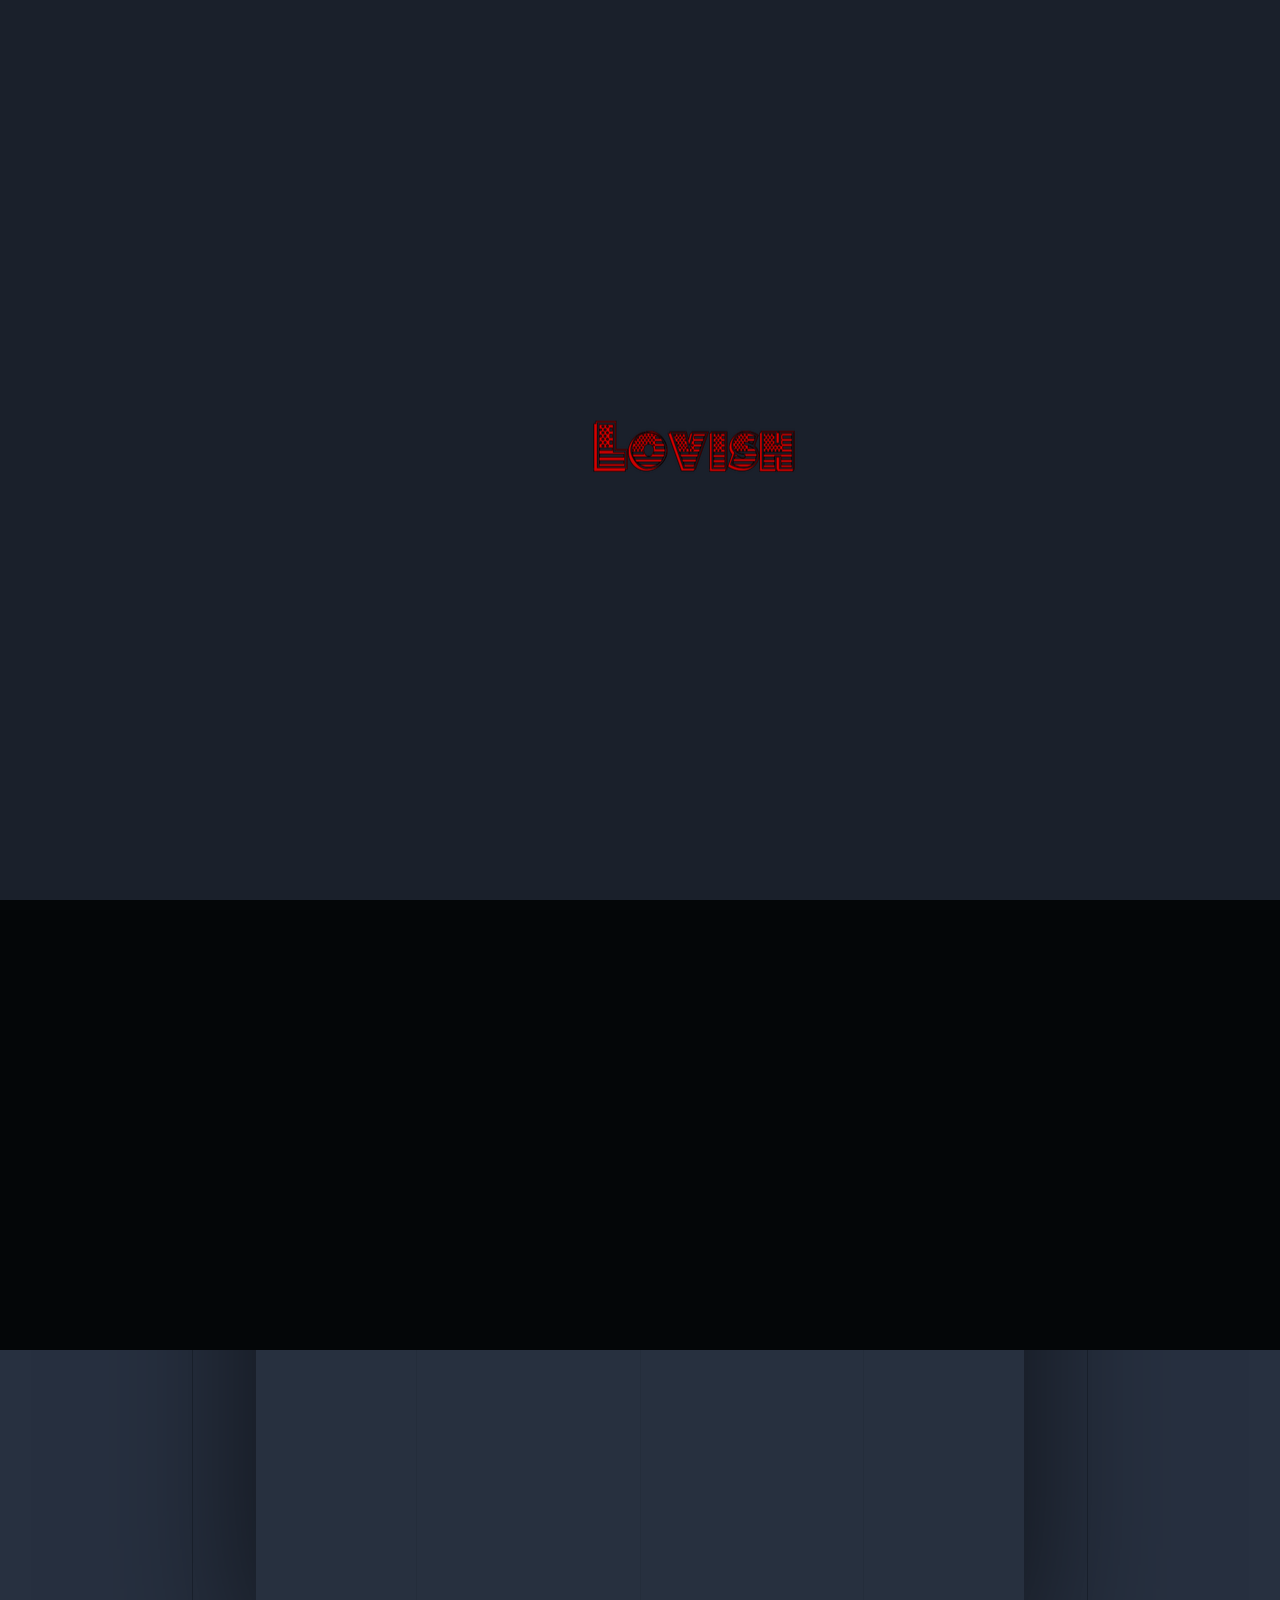
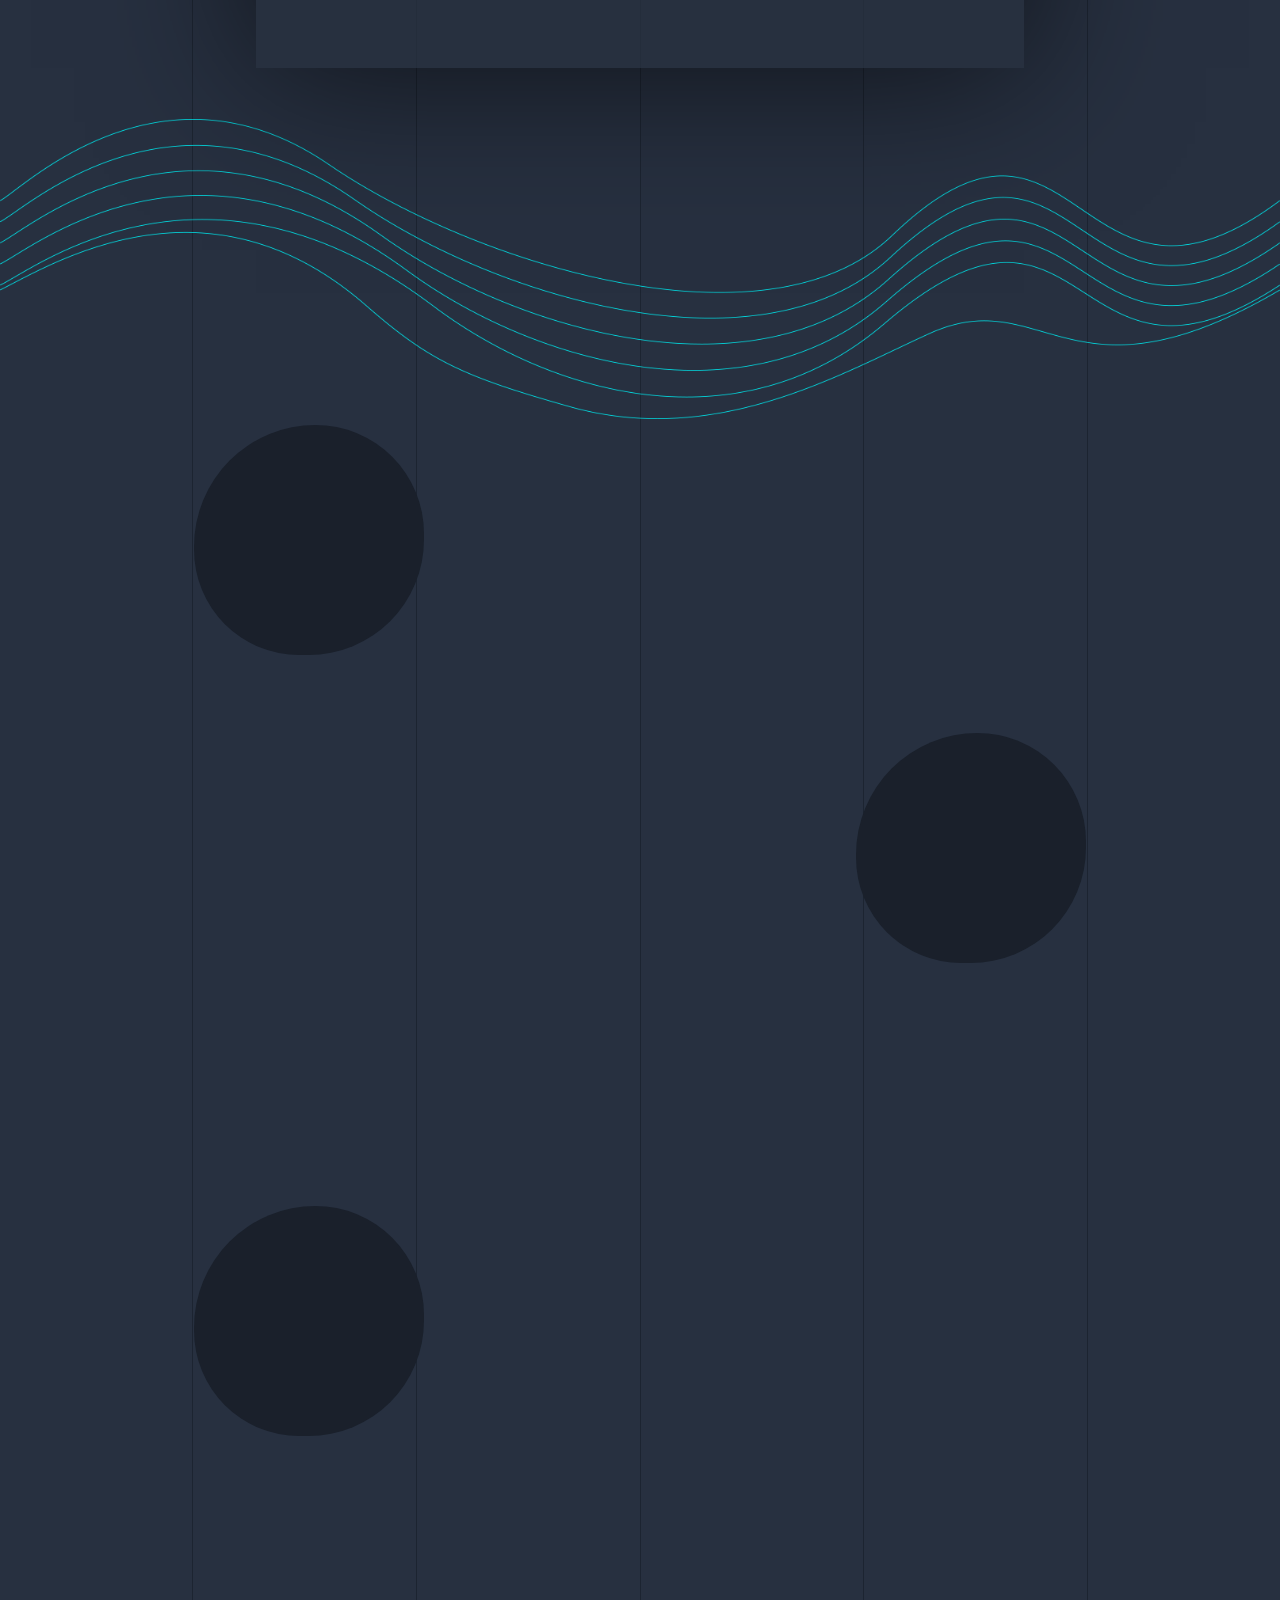
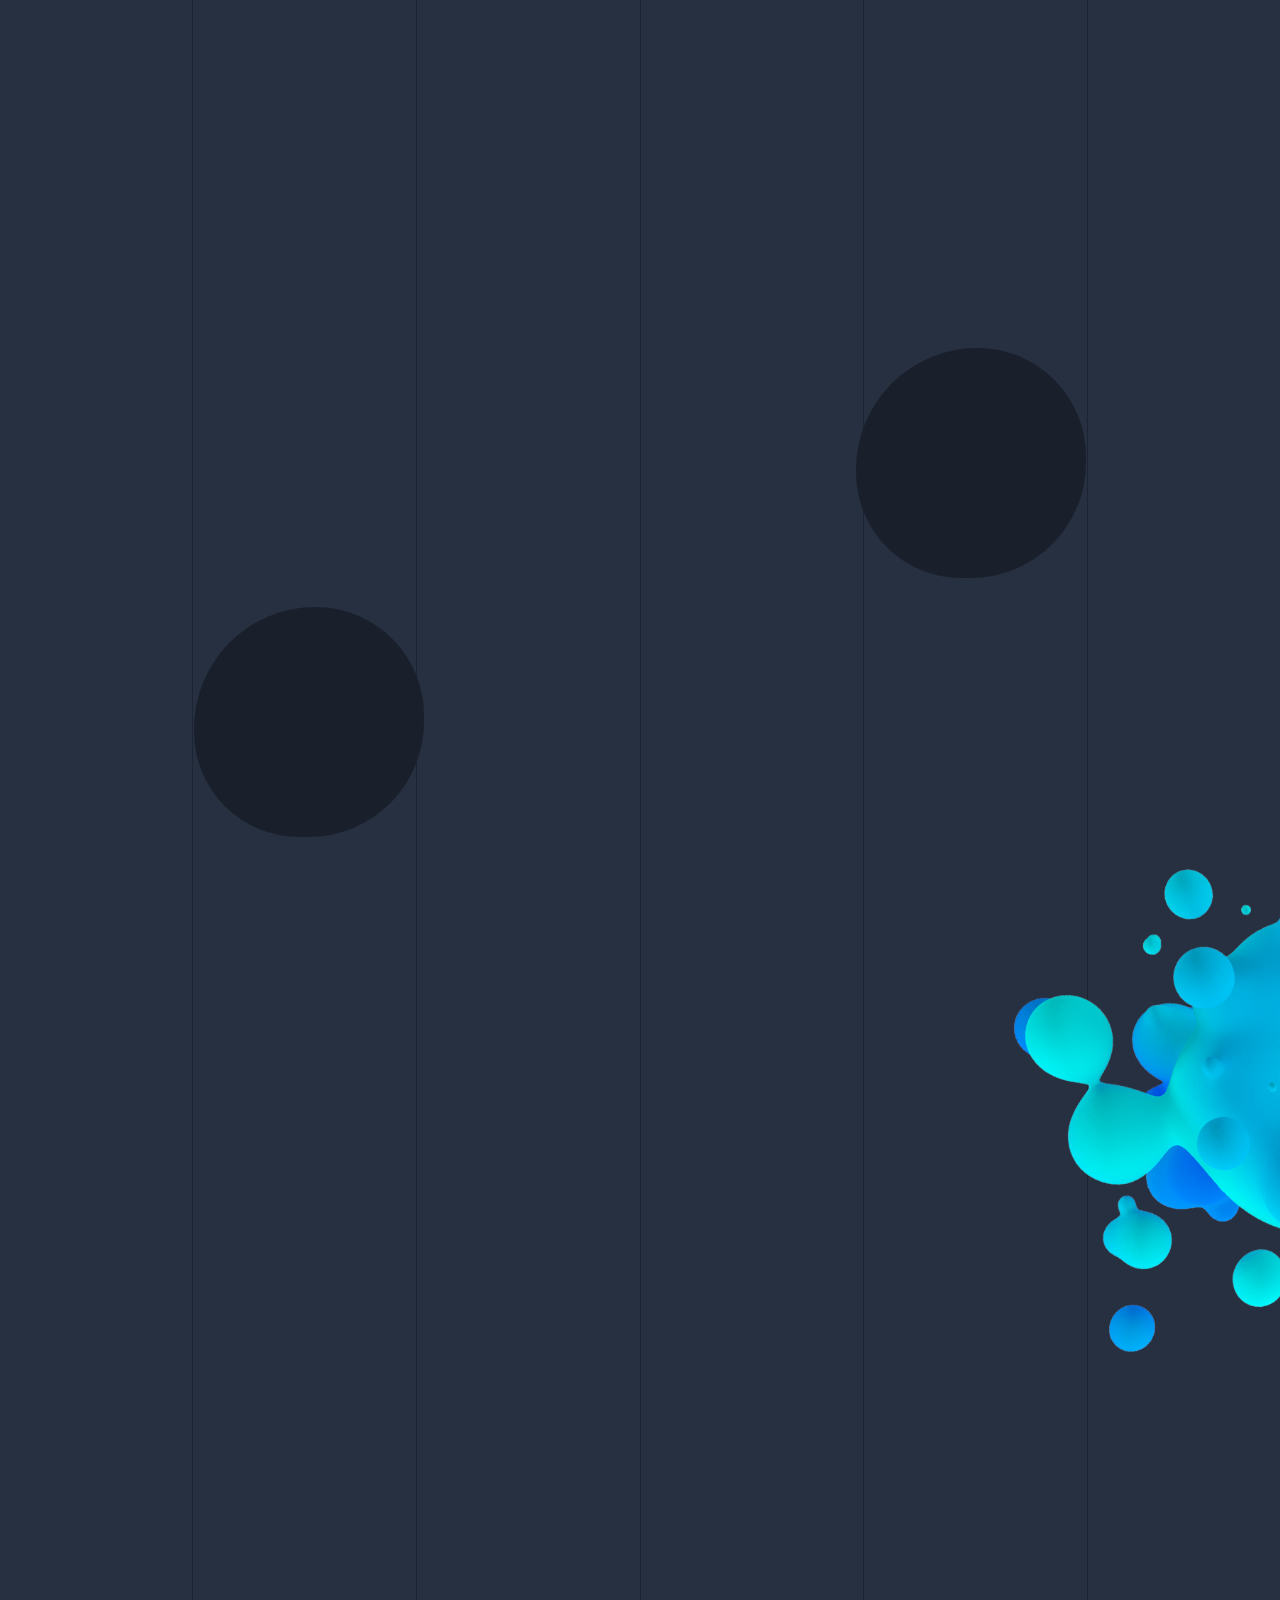
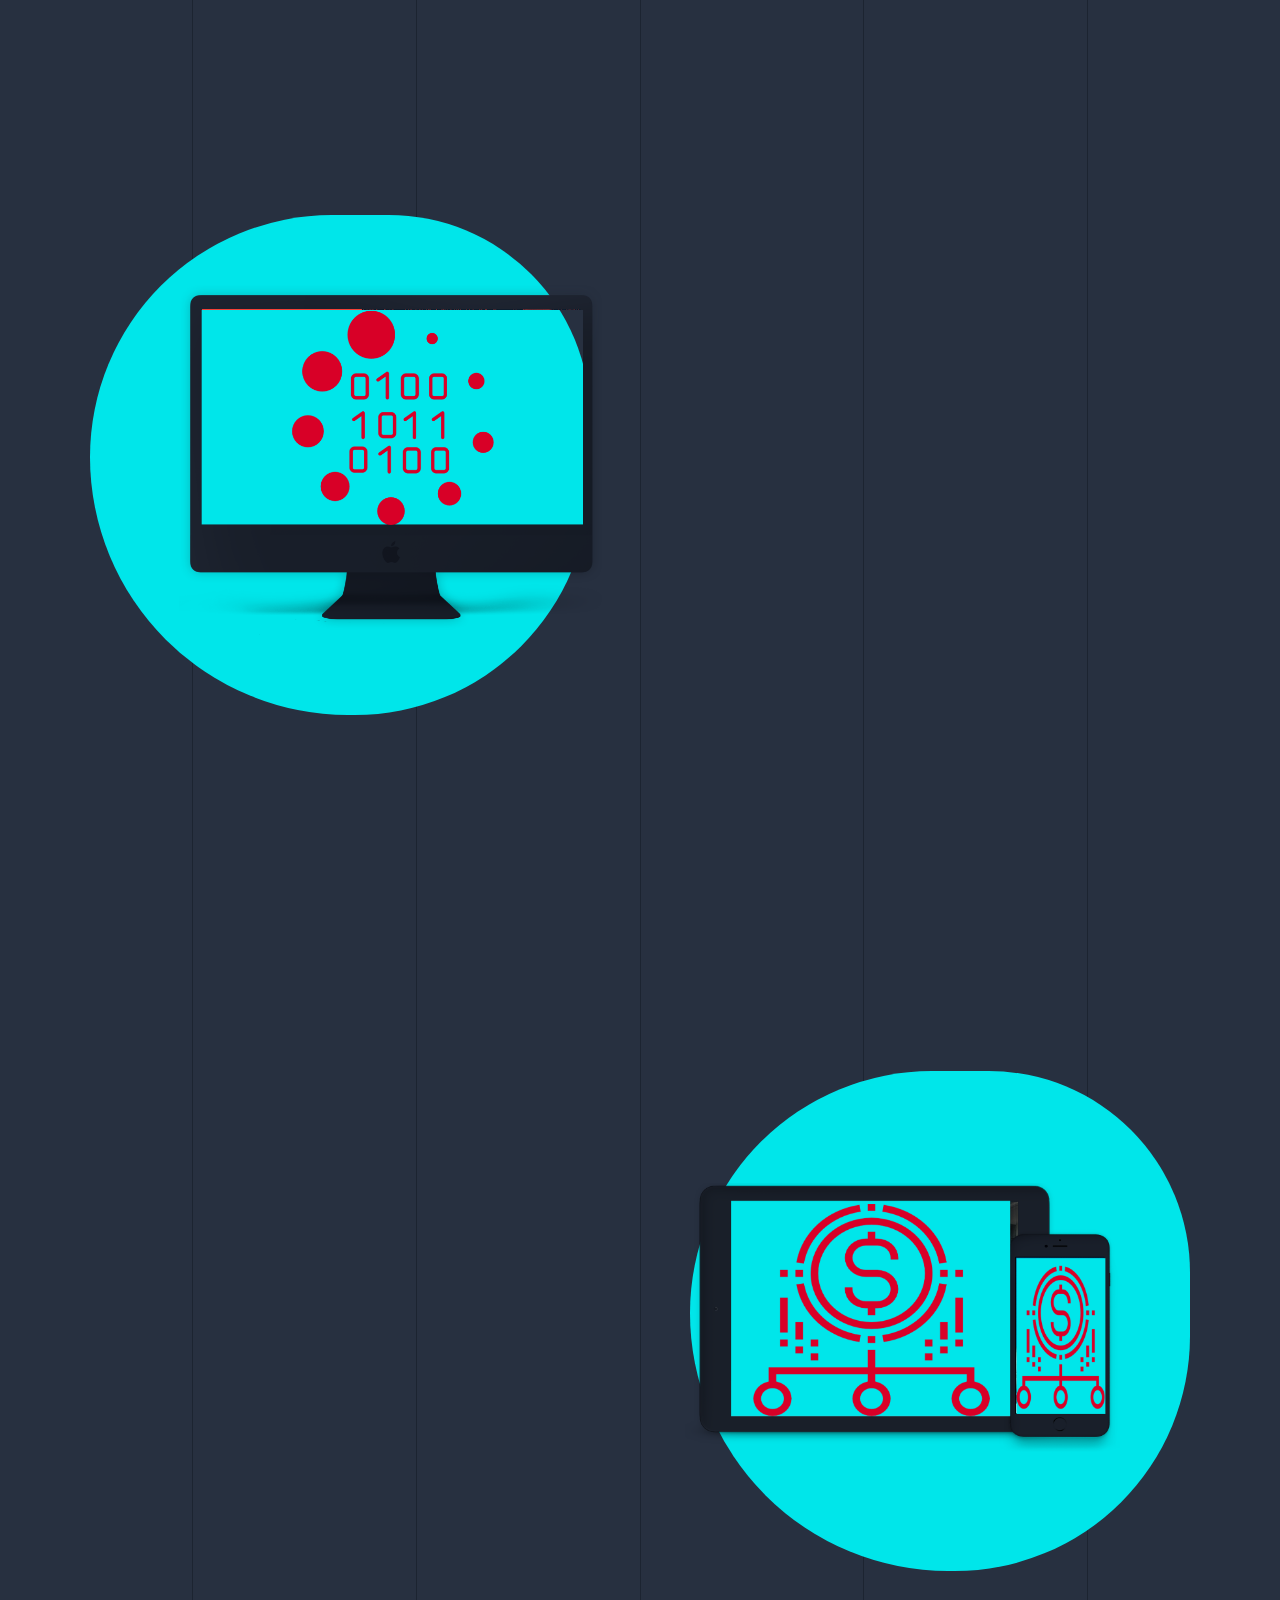
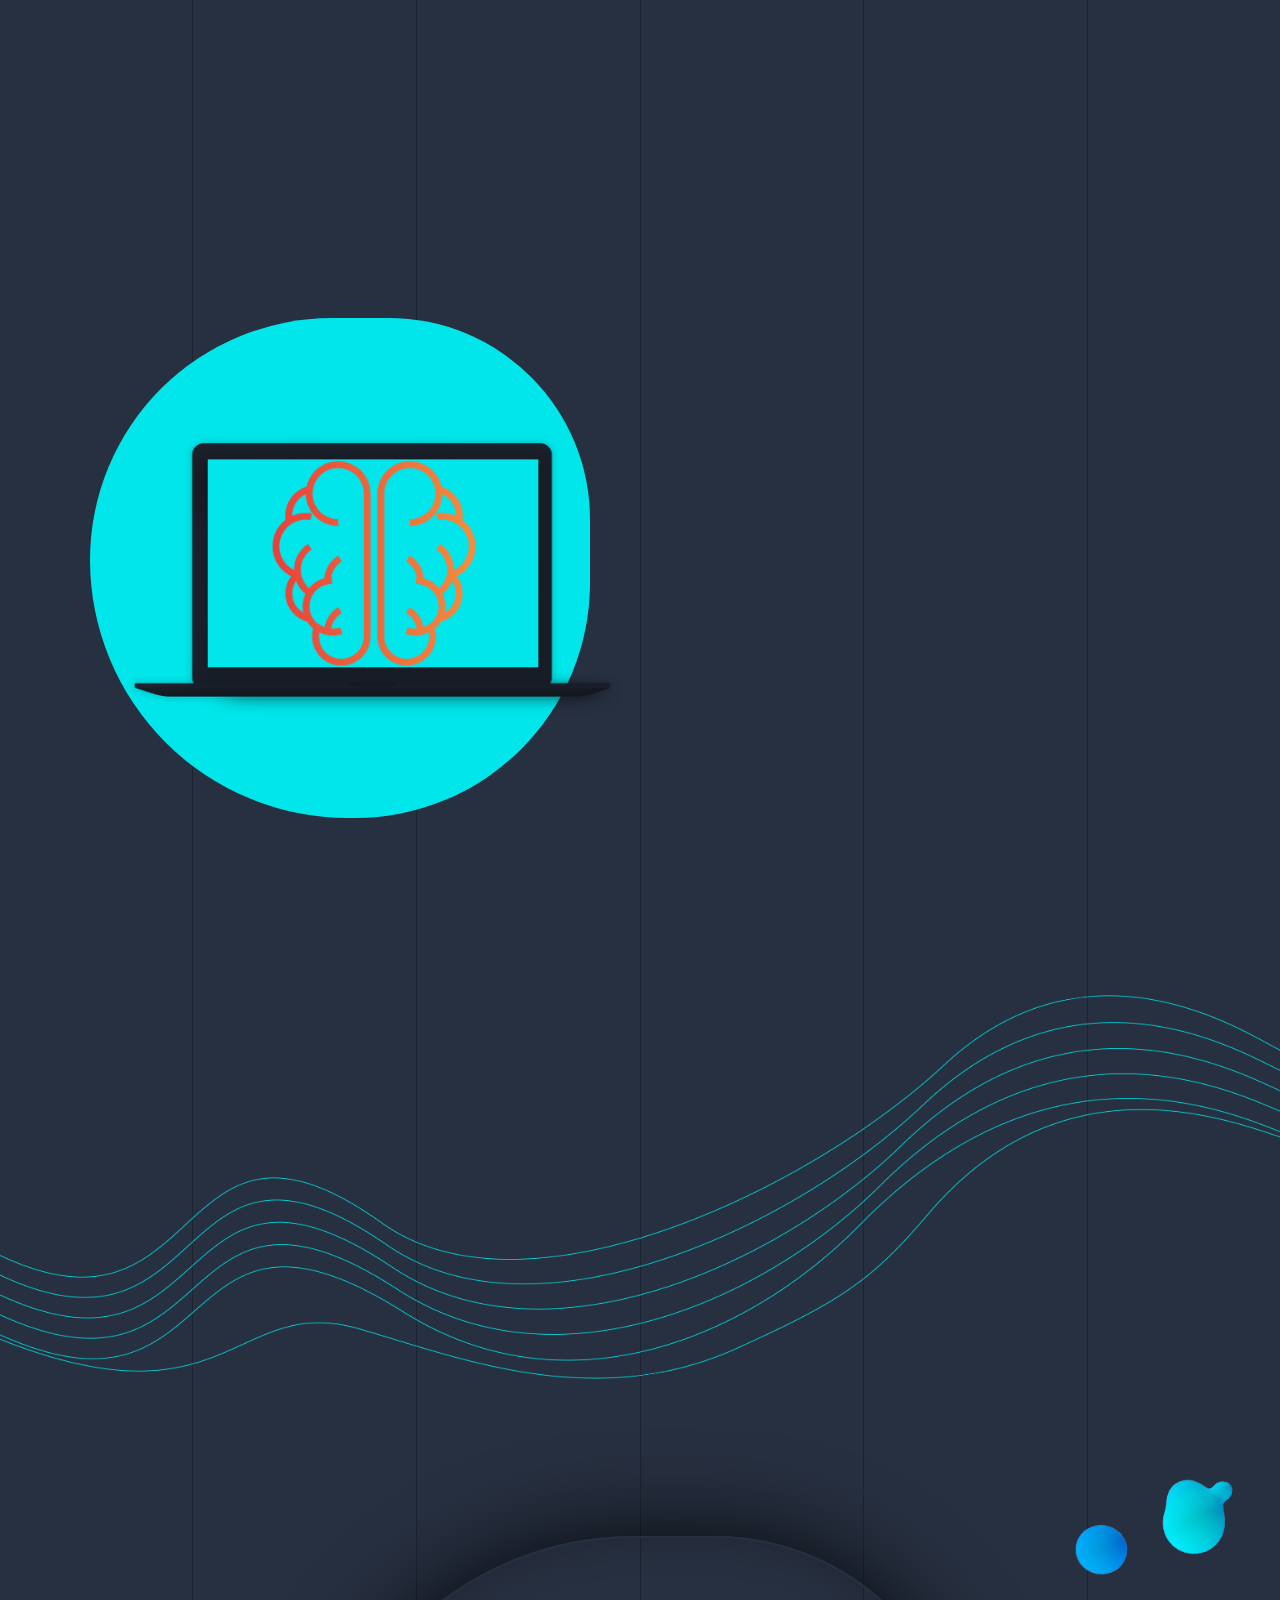
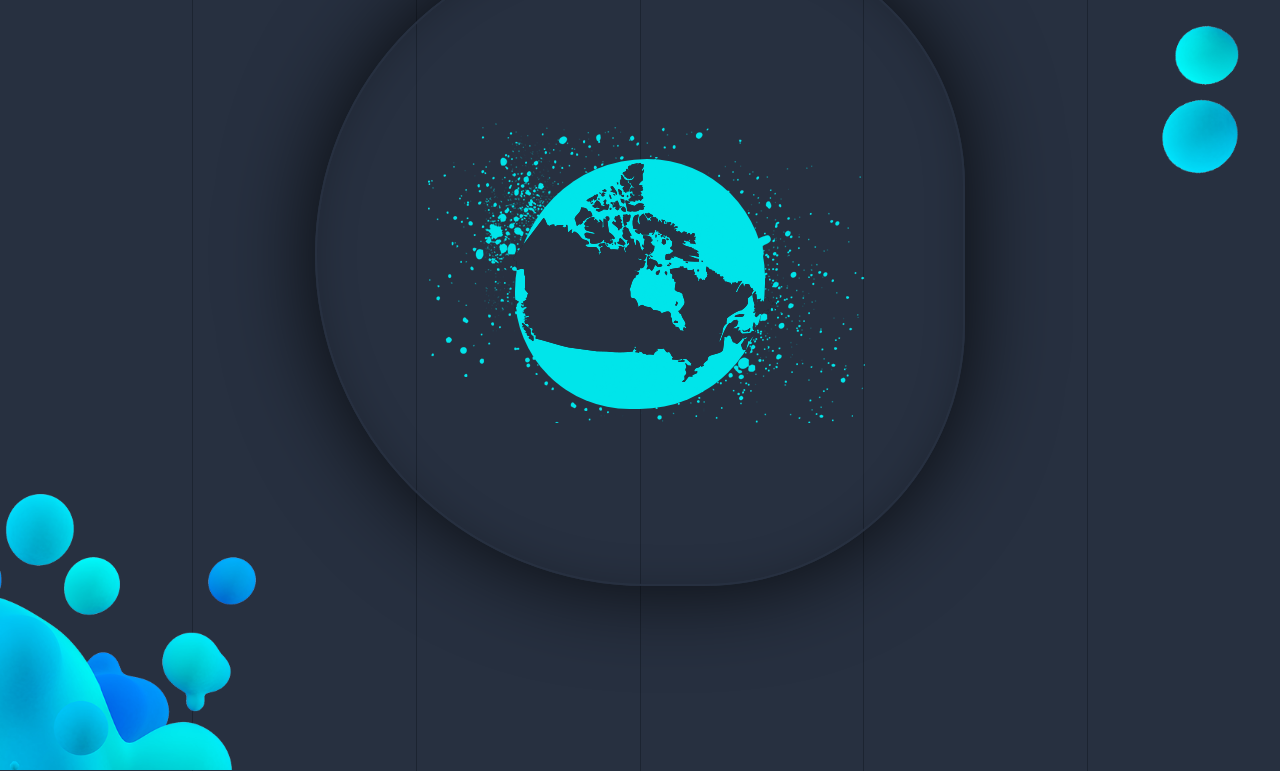
<file: profile.html>
<!doctype html>
<html lang="en" class="no-js">
<head>
<!-- Global site tag (gtag.js) - Google Analytics -->
<!-- <script async src="gtag/js_id_ua-129734564-1.js"></script> -->
<!-- <script>
  window.dataLayer = window.dataLayer || [];
  function gtag(){dataLayer.push(arguments);}
  gtag('js', new Date());
  gtag('config', 'UA-129734564-1');
</script> -->
<meta charset="UTF-8">
<meta name="viewport" content="width=device-width, initial-scale=1">
<link rel="shortcut icon" href="favicon.png" />
<meta name="description" content="Lovish Saini - Portfolio, Machine Learning, Developer , Data Scientist-  Gurgaon, India" />
	<meta name="keywords" content="Lovish Saini, lovish saini, lovish saini Chandigarh, lovish saini portfolio, LS portfolio, Machine learning India, Lovish Saini Chandigarh University, Lovish Saini india, akash gupta ZS Associates, Lovish Saini SQL, Lovish Saini Python, Lovish Saini Data Scientist" />
        <title>Lovish Saini® - Profile</title>
	<link rel="stylesheet" href="css/reset.css"> 
	<link rel="stylesheet" href="css/style.css"> 
	<script src="js/modernizr.js"></script>
</head>
<body>
<div id="hola">
        <div id="preloader">
  <img src="images/preload_logo.svg" alt=""/> </div>
            </div>
<main>
<div class="cd-index cd-main-content">
<div class="heady">
<div class="logo"><a href="index.html" data-type=""><img src="images/logo.svg" alt="logo"/></a></div>
<div class="navitems">
		<div class="navcolumn">
		<h2>About</h2>
		<p>Home</p>
		<a class="cd-btn" href="about.html" data-type="page-transition">My Story</a>
	</div>
	<div class="navcolumn">
		<h2>Work</h2>
		<a class="cd-btn" href="#" data-type="page-transition"> </a>
		<a class="cd-btn" href="#" data-type="page-transition"> </a>
		<a class="cd-btn" href="#" data-type="page-transition"> </a>
	</div>
	<div class="navcolumn">
		<h2>Contact</h2>
		<a class="cd-btn" href="contact.html" data-type="page-transition">Let's Talk</a>
	</div>
	</div>
<div class="bubbleback"></div>
<div class="bubble"></div>
<div class="bubble-wrap">
<div class="bar first"></div>
<div class="bar second"></div>
<div class="bar third"></div>
</div>
</div>
	<div class="footleft"><p>Lovish Saini</p></div>
	<div class="footright"><a href="https://www.facebook.com/lovish.lovish.5621/" target="_blank"><img src="images/facebook.svg" width="" height="" alt=""/></a>
						   <a href="https://twitter.com/LOVISHSAINI1/" target="_blank"><img src="images/twitter.svg" width="" height="" alt=""/></a>
						   <a href="http://www.linkedin.com/in/lovishsaini25" target="_blank"><img src="images/linkedin.svg" width="" height="" alt=""/></a>
						   <!-- <a href="https://public.tableau.com/" target="_blank"><img src="images/tableau.svg" width="" height="" alt=""/></a> -->
						   <a href="https://github.com/lovishsaini25" target="_blank"><img src="images/github.svg" width="" height="" alt=""/></a>
						   <a href="https://www.kaggle.com/lovishsaini25" target="_blank"><img src="images/kaggle.svg" width="" height="" alt=""/></a></div>
	<div class="planewrap"><img id="plane" class="planey" src="images/plane.png" width="100%" alt=""/><img class="planeymob" src="images/plane.png" width="100%" alt=""/></div>
<div class="wrapper homery">
<div class="banner"><a name="top"></a>
<div class="bannertxt">
<div class="bannersplat">
	<div class="scotty"><img src="images/ag.png" width="" height="" alt=""/></div>
<div class="fluid">
</div>
	<div class="fluiddark">
		 </div>
	</div>
<h1>
	<!-- <span class="word"> &nbsp; Human.</span> -->
	<span class="word">Data &nbsp; Scientist.</span>
    <span class="word"> Machine &nbsp; Learning. &nbsp; </span>
    <span class="word"> &nbsp; Developer.</span>
 </h1>
</div>
<div class="scroll bounce"></div>
</div>
<div class="about">
	<div class="abouttext"><h2 class="hideme">SKILLS</h2><p class="hideme">  Python </br> Machine Learning </br> Data Science </br> Cloud Computing </br> Deep Learning </br> Mathematics</p></div>
	<div class="skillz group">
		<div class="direction"><div class="skillzpic hideme"><img src="images/skill1.png" width="" height="" alt=""/></div><div class="fluid skilly"></div> <h3 class="hideme">Python</h3><p class="hideme">"Brilliant ideas can only be interpreted by powerful tools" </br> Flask, Automation, Web Scraping, Sklearn, Software Engineering,OpenCV...</p></div>
		<div class="strategy"><div class="skillzpic2 hideme"><img src="images/skill2.png" width="" height="" alt=""/></div><div class="fluid skillyright"></div><h3 class="hideme">Data Science</h3><p class="hideme">"Analyzes to improve the planning, increase the productivity, and develop the deeper levels of subject matter expertise" </br> Pandas, matplotlib, Plotly, Seaborn, Numpy, NLTK, Scapy etc..... </p></div>
		<div class="design"><div class="skillzpic hideme"><img src="images/skill3.png" width="" height="" alt=""/></div><div class="fluid skilly"></div><h3 class="hideme">Machine Learning</h3><p class="hideme">"More data beats clever algorithms, but better data beats more data" </br> I'm using many algorithms for supervised and unsupervised learning problem. </br> ex- Linear Regression, Logistic Regression, SVM , Knn, Random Forest, etc.</p></div>
		<div class="strategy"><div class="skillzpic2 hideme"><img src="images/skill4.png" width="" height="" alt=""/></div><div class="fluid skillyright"></div><h3 class="hideme">Hacker Mindset</h3><p class="hideme">"It's Impossible" - Said Pride. </br> "It's Risky" - Said Experience. </br> "It's Pointless" - Said Reason.</p></div>
		<div class="direction"><div class="skillzpic hideme"><img src="images/skill5.png" width="" height="" alt=""/></div><div class="fluid skilly"></div> <h3 class="hideme">Deep Learning</h3><p class="hideme">"A brilliant solution to the wrong problem can be worse than no solution"</br> CNN , RNN, etc..</p></div>
	</div>
  </div>
 <div class="clients">
<h2 class="hideme">SERVICES:</h2>
<h2 class="hideme">What Can I Do For You?</h2>
</div>
<div class="work">
<div class="work1 group">
 <div class="workpic">
	 <div class="homework1"><img src="images/service1.png" width="" height="" alt=""/></div>
  <div class="homeworksplat">
<div class="fluidbig">
</div>
	</div></div>
<div class="workintro">
	<div class="worktext"><h3 class="hideme">Prediction & Classification</h3><p class="hideme">I am good in Machine learning and neural network. I can build Prediction models that will give good accuracy and i can also build Classification models for object classification. !.</p></div>
  </div>
</div>
<div class="work2 group">
 <div class="workpic2">
	<div class="homework2"><img src="images/service2.png" width="" height="" alt=""/></div>
	 <div class="homeworksplat2">
<div class="fluidbig righty">
</div>
	</div></div>
<div class="workintro2">
	<div class="worktext2"><h3 class="hideme">Data Analysis & Visualization</h3><p class="hideme">I have good commond on various analysis tools such as Pandas, Numpy and some visuailzation tools like Seaborn, Matplotlib, Dash.</p></div>
  </div>
</div>
<div class="work3 group">
 <div class="workpic">
	 <div class="homework3"><img src="images/service3.png" width="" height="" alt=""/></div>
  <div class="homeworksplat">
<div class="fluidbig">
</div>
	</div></div>
<div class="workintro hideme">
	<div class="worktext"><h3>Everything that's possible</h3><p>Alternative Path Provide for Work, given a Mathmatical Solution for Problem.</p></div>
  </div>
</div>
</div>
	<div class="workclose"><img src="images/wavy2.png" width="" height="" alt=""/></div>
<div class="contactbanner">
<div class="contacttxt">
	<h1 class="hideme">I've landed, let's go to </br> my  <a class="cd-btn" href="https://drive.google.com/file/d/17OsU6ko-8yRetsBawvFlv1GZUNsYPEvW/view?usp=sharing">Resume</a></h1>
</div>
<div class="bannersplatfoot">
	<div class="canada"><img src="images/canada.png" width="" height="" alt=""/></div>
<div class="fluid">
</div>
	<div class="fluiddark">
</div>
	</div>
</div>
</div></div>
</main>
<div class="cd-cover-layer"></div>
<div class="cd-loading-bar"></div>
<script src="js/jquery-2.1.1.js"></script>
<script src="js/main1.js"></script> 
<script src='ajax/libs/jquery/2-1-3/jquery.min.js'></script>
<script src='ajax/libs/velocity/1-2-3/velocity.min.js'></script>
<script src='ajax/libs/velocity/1-2-3/velocity.ui.min.js'></script>
<script src="js/preloader.js"></script>
<script  src="js/blob.js"></script>
<script  src="js/wordz.js"></script>	
<script src="js/index.js"></script>
<script src="js/plane.js"></script>
</body>
</html>
</file>
<file: css/style.css>
/* -------------------------------- 

Primary style

-------------------------------- */
*, *::after, *::before {
  box-sizing: border-box;
}
::selection {
  background: #098ef2;
	color: #fff;/* WebKit/Blink Browsers */
}
::-moz-selection {
  background: #098ef2;
	color: #fff;/* Gecko Browsers */
}

html {
  font-size: 62.5%;
}

body {
  background:#273040;
  -webkit-font-smoothing: antialiased;
  -moz-osx-font-smoothing: grayscale;
}
.group:after {
  content: "";
  display: table;
  clear: both;
}
/**fonts**/
@font-face {
  font-family: 'SofiaPro-SemiBold';
  src: url('../fonts/sofiapro-semibold.eot');
  src: url('../fonts/sofiapro-semibold.woff') format('woff2'),
       url('../fonts/sofiapro-semibold.eot') format('embedded-opentype');
  font-weight: normal;
  font-style: normal;
}

@font-face {
  font-family: 'SofiaProSemiBold';
  src: url('../fonts/sofiaprosemibold.woff') format('woff'),
       url('../fonts/sofiaprosemibold.ttf') format('truetype'),
       url('../fonts/sofiaprosemibold.svg') format('svg');
  font-weight: normal;
  font-style: normal;
}

@font-face {
  font-family: 'SofiaPro-Regular';
  src: url('../fonts/sofiapro-regular.eot');
  src: url('../fonts/sofiapro-regular.woff') format('woff2'),
       url('../fonts/sofiapro-regular.eot') format('embedded-opentype');
  font-weight: normal;
  font-style: normal;
}

@font-face {
  font-family: 'SofiaProRegular';
  src: url('../fonts/sofiaproregular.woff') format('woff'),
       url('../fonts/sofiaproregular.ttf') format('truetype'),
       url('../fonts/sofiaproregular.svg') format('svg');
  font-weight: normal;
  font-style: normal;
}
@font-face {
  font-family: 'SofiaPro-Bold';
  src: url('../fonts/sofiapro-bold.eot');
  src: url('../fonts/sofiapro-bold.woff') format('woff'),
       url('../fonts/sofiapro-bold.eot') format('embedded-opentype');
  font-weight: normal;
  font-style: normal;
}
/* -------------------------------- 

Blob

-------------------------------- */
@keyframes rotate {
  0% {
    transform: rotate(0deg);
  }
  100% {
    transform: rotate(359deg);
  }
}
@keyframes rotate2 {
  0% {
    transform: rotate(0deg);
  }
  100% {
    transform: rotate(359deg);
  }
}
/**float**/
@-webkit-keyframes float {
  0% {
    -webkit-transform: translatey(0px);
            transform: translatey(0px);
  }
  50% {
    -webkit-transform: translatey(-20px);
            transform: translatey(-20px);
  }
  100% {
    -webkit-transform: translatey(0px);
            transform: translatey(0px);
  }
}

@keyframes float {
  0% {
    -webkit-transform: translatey(0px);
            transform: translatey(0px);
  }
  50% {
    -webkit-transform: translatey(-20px);
            transform: translatey(-20px);
  }
  100% {
    -webkit-transform: translatey(0px);
            transform: translatey(0px);
  }
}

/*bouncing arrow*/
@-moz-keyframes bounce {
  0%, 20%, 50%, 80%, 100% {
    -moz-transform: translateY(0);
    transform: translateY(0);
  }
  40% {
    -moz-transform: translateY(-30px);
    transform: translateY(-30px);
  }
  60% {
    -moz-transform: translateY(-15px);
    transform: translateY(-15px);
  }
}
@-webkit-keyframes bounce {
  0%, 20%, 50%, 80%, 100% {
    -webkit-transform: translateY(0);
    transform: translateY(0);
  }
  40% {
    -webkit-transform: translateY(-30px);
    transform: translateY(-30px);
  }
  60% {
    -webkit-transform: translateY(-15px);
    transform: translateY(-15px);
  }
}
@keyframes bounce {
  0%, 20%, 50%, 80%, 100% {
    -moz-transform: translateY(0);
    -ms-transform: translateY(0);
    -webkit-transform: translateY(0);
    transform: translateY(0);
  }
  40% {
    -moz-transform: translateY(-30px);
    -ms-transform: translateY(-30px);
    -webkit-transform: translateY(-30px);
    transform: translateY(-30px);
  }
  60% {
    -moz-transform: translateY(-15px);
    -ms-transform: translateY(-15px);
    -webkit-transform: translateY(-15px);
    transform: translateY(-15px);
  }
}

/**fade in**/
.hideme
{
    opacity:0;
}
@keyframes fadeIn{
    0% {
        opacity:0;
        transform:  translate(0px,40px)  ;
    }
    100% {
        opacity:1;
        transform:  translate(0px,0px)  ;
    }
}

@-moz-keyframes fadeIn{
    0% {
        opacity:0;
        -moz-transform:  translate(0px,40px)  ;
    }
    100% {
        opacity:1;
        -moz-transform:  translate(0px,0px)  ;
    }
}

@-webkit-keyframes fadeIn {
    0% {
        opacity:0;
        -webkit-transform:  translate(0px,40px)  ;
    }
    100% {
        opacity:1;
        -webkit-transform:  translate(0px,0px)  ;
    }
}

@-o-keyframes fadeIn {
    0% {
        opacity:0;
        -o-transform:  translate(0px,40px)  ;
    }
    100% {
        opacity:1;
        -o-transform:  translate(0px,0px)  ;
    }
}
 
.fade-in {
	opacity:0;  /* make things invisible upon start */
	-webkit-animation:fadeIn ease-in 1;  /* call our keyframe named fadeIn, use animattion ease-in and repeat it only 1 time */
	-moz-animation:fadeIn ease-in 1;
	animation:fadeIn ease-in 1;
 
	-webkit-animation-fill-mode:forwards;  /* this makes sure that after animation is done we remain at the last keyframe value (opacity: 1)*/
	-moz-animation-fill-mode:forwards;
	animation-fill-mode:forwards;
 
	-webkit-animation-duration:0.5s;
	-moz-animation-duration:0.5s;
	animation-duration:0.5s;
}

/* -------------------------------- 

Contact page

-------------------------------- */
#contact-area {
	width: 600px;
	margin: 25px auto;
}

#contact-area input, #contact-area textarea {
	padding: 5px;
	width: 471px;
	font-family: SofiaPro-Regular;
	font-size: 1.4em;
	margin: 0px 0px 10px 0px;
	border: 2px solid #ccc;
}

#contact-area textarea {
	height: 90px;
}

#contact-area textarea:focus, #contact-area input:focus {
	border: 2px solid #900;
}

#contact-area input.submit-button {
	width: 100px;
	float: right;
}

label {
	float: left;
	text-align: right;
	margin-right: 15px;
	width: 100px;
	padding-top: 5px;
	font-size: 1.4em;
}
/* -------------------------------- 

Andy home page

-------------------------------- */

.wrapper {
        width: 100%;
	background: url(../images/lines.png) top center repeat-y #273040;
	background-size: 136%;
}
.wrapper.contacty {
        width: 100%;
	background: url(../images/lines.png) top center repeat-y #273040;
	background-size: 136%;
}
.wrapper.abouter {
        width: 100%;
	background: url(../images/lines.png) top center repeat-y #273040;
	background-size: 136%;
}
.wrapper.homery {
        width: 100%;
	background: url(../images/lines.png) top center repeat-y #273040;
	background-size: 136%;
}
.wrapperwork {
        width: 100%;
	background:  url(../images/lines.png) top center repeat-y #273040;
	background-size: 136%;
}

.bannertxt{
	width: 100%;
	padding-top: 46vh;
	text-align: center;
	margin: 0 auto;
}
.bannertxtc{
	width: 100%;
	padding-top: 46vh;
	text-align: center;
	margin: 0 auto;
}
.bannertxt2{
    width: 100%;
    position: absolute;
    top: 37vh;
    left: 0;
    text-align: center;
    margin: 0 auto;
}
.bannertxt3{
	width: 100%;
    padding-top: 38vh;
    padding-bottom: 15vh;
    text-align: center;
    margin: 0 auto;
    z-index: 5;
    position: relative;

}
.contacttxt{
	width: 100%;
	padding-top: 47vh;
	text-align: center;
	margin: 0 auto;
	    position: relative;
    z-index: 2;
}
.travels{
    background: url(../images/wavy.png) top left no-repeat;
    background-size: 200%;
    padding: 11% 16% 23%;
    width: 100%;
    position: relative;
    z-index: 500;
}
.travelspic{
	position: relative;
	top:113px;
	left:0;
	width: 150px;
	z-index: 100;
}
.travelspic img{
	width: 100%;
}
.travelspic2 img{
	width: 100%;
}
.travelspic2{
	position: relative;
	top:51px;
	right:10px;
	width: 178px;
	z-index: 100;
	text-align: left;
	margin: 0;
}
.travelspic3{
	position: relative;
	top:93px;
	left:-10px;
	width: 178px;
	z-index: 100;
}
.travelspic3 img{
	width: 100%;
}
.travels3{
	    width: 100%;
    float: none;
    padding: 0;
    text-align: left;
	margin-top: -5%;
}
.travels1{
width: 100%;
    float: none;
    padding: 0;
    text-align: left;
}
.travels2{
    width: 100%;
    float: none;
    padding: 0;
    text-align: left;
}
.travels p{
	color: #7c8898;
	font-family:SofiaPro-Regular;
	font-weight: normal;
	font-size: 18px;
	line-height: 30px;
	margin-top: 18px;
}
.travels h3{
	color: #fff;
	font-family:SofiaPro-SemiBold;
	font-weight: normal;
	font-size: 10vw;
	margin-top: 30px;
	letter-spacing: -1px;
}
.travels h4{
	    font-family: SofiaPro-Bold;
    margin-top: 15px;
    font-size: 13px;
    letter-spacing: 4px;
    color: #01b9c2;
    text-transform: uppercase;
}
.skillz{
    background: url(../images/wavy.png) top left no-repeat;
    background-size: 200%;
    background-color: #273040ed;
    padding: 11% 7%;
    width: 100%;
    position: relative;
    z-index: 500;
}

.design{
	    width: 100%;
    float: none;
    padding: 0;
    text-align: left;
	margin-top: -5%;
}
.direction{
width: 100%;
    float: none;
    padding: 0;
    text-align: left;
}
.strategy{
    width: 100%;
    float: none;
    padding: 0;
    text-align: left;
}
.work {
  width: 100%;
	position: relative;
	background-color: #273040ed;
	    z-index: 120;
    padding: 0 0 20% 0;
	box-shadow: 0 0 150px #000000a6;
}
.homeworksplat{
position: absolute;
    top: 7%;
    left: 0;
    width: 100%;
    height: 500px;
    z-index: 0;
}
.homeworksplat2{
position: absolute;
    top: 7%;
    right: 0;
    width: 100%;
    height: 500px;
    z-index: 0;
}
.bannersplat{
    position: absolute;
    top: 50%;
    left: 50%;
    margin-left: -185px;
    margin-top: -250px;
    width: 370px;
    height: 300px;
    z-index: 0;
}
.bannersplatabout{
position: absolute;
    top: 75%;
    left: 50%;
    margin-left: -147px;
    margin-top: -265px;
    width: 100%;
    height: 100%;
    z-index: 0;
}
.bannersplatfoot{
	position: absolute;
    top: 60%;
    left: 50%;
    margin-left: -185px;
    margin-top: -325px;
    width: 370px;
    height: 650px;
    z-index: 0;
}
.worksplatfoot{
	position: absolute;
	top: 47%;
	left: 50%;
	margin-left: -325px;
	margin-top: -275px;
	width: 650px;
	height: 650px;
	z-index: 0;
}
.worksplat{
	    position: absolute;
    top: 68%;
    left: 50%;
    margin-left: -213px;
    margin-top: -209px;
    width: 437px;
    height: 419px;
    z-index: 0;
    background: url(../images/splatter.png) top center no-repeat;
}
.contactsplat{
	position: absolute;
	top: 50%;
	left: 50%;
	margin-left: -213px;
	margin-top: -209px;
	width: 437px;
	height: 419px;
	z-index: 0;
	background: url(../images/splatter.png) top left no-repeat;
	background-size: 100%;
}

.bannersplat2{
	position: absolute;
	top: 50%;
	left: 50%;
	margin-left: -213px;
	margin-top: -229px;
	width: 437px;
	height: 419px;
	z-index: 0;
	background: url(../images/splatter.png) top left no-repeat;
	background-size: 100%;
}
.bannersplatbig{
	position: relative;
}
.bannersplatbig2{
	position: relative;
}
.contactsplat{
	    position: absolute;
    top: 50%;
    left: 50%;
    margin-left: -225px;
    margin-top: -200px;
    width: 437px;
    height: 419px;
    z-index: 0;
}
.lbsplat{
	position: absolute;
    top: 38vh;
    left: 50%;
    margin-left: -234px;
    margin-top: -180px;
    width: 446px;
    height: 506px;
    z-index: 0;
}
.valsplat{
	    position: absolute;
    top: 35%;
    left: 50%;
    margin-left: -303px;
    margin-top: -117px;
    width: 446px;
    height: 506px;
    z-index: -5;
}
.jksplat{
	    position: absolute;
    top: 37%;
    left: 50%;
    margin-left: -255px;
    margin-top: -117px;
    width: 446px;
    height: 506px;
    z-index: -5;
}
.contactabout{
	position: absolute;
	bottom: 0;
	left: 50%;
	margin-left: -325px;
	width: 650px;
	height: 673px;
	z-index: -5;
}
.contactabout img{
	width: 100%;
}
.planewrap{
    position: fixed;
    pointer-events: none;
    top: 50%;
    left: 50%;
    margin-left: -126px;
    margin-top: -115px;
    -webkit-transform: translatey(0px);
    transform: translatey(0px);
    -webkit-animation: float 6s ease-in-out infinite;
    animation: float 6s ease-in-out infinite;
    width: 248px;
    height: 350px;
    z-index: 2;
    text-align: center;
}
.planey{
display: none;
	}
.planeymob{
	display: inline;
}
.planewrap2{
	position: fixed;
	pointer-events: none;
	top: 50%;
	right:0;
	margin-right: -120px;
	margin-top: -115px;
	width: 240px;
	z-index: 1;
	text-align: center;
		  -webkit-transform: translatey(0px);
          transform: translatey(0px);
  -webkit-animation: float 6s ease-in-out infinite;
          animation: float 6s ease-in-out infinite;
}
.banner{
	height: 100vh;
	position: relative;
}
.worklbbanner{
	height: 100vh;
	position: relative;
		background:  url(../images/lineslb.png) top center repeat-y #ff4338;
	background-size: 136%;
}
.worksubarubanner{
	height: 100vh;
	position: relative;
	background:  url(../images/linessub.png) top center repeat-y #1b3ed3;
	background-size: 136%;
}
.workvaleyobanner{
	height: 100vh;
	position: relative;
	background: url(../images/linesval.png) top center repeat-y #00d4d8;
	background-size: 136%;
}
.contactbanner2{
	height: 100vh;
	position: relative;
			background:  url(../images/linescontact.png) top center repeat-y #00e5ea;
	background-size: 136%;
}
.contactbanner{
	height: 100vh;
	position: relative;
}
.nextvalbanner{
    width: 100%;
    margin: 14% 0 0;
    background: url(../images/hand.png) 0% 62% no-repeat #00d4d8;
    background-size: 75%;
    box-shadow: 0 0 150px #000000a6;
}
.nextvalbanner a{
	color:#fff;
	font-family:SofiaPro-Bold;
	text-align:center;
	font-weight: normal;
		z-index: 2000;
	font-size: 8vw;
	letter-spacing: -2px;
	text-decoration: none;
	display:block;
	padding:30% 0;
}
.nextsubbanner{
    width: 100%;
    margin: 14% 0 0;
    background:url(../images/key.png)top center no-repeat #1b3ed3;
    background-size: 40%;
    box-shadow: 0 0 150px #000000a6;
}
.nextsubbanner a{
	color:#fff;
	font-family:SofiaPro-Bold;
	text-align:center;
	font-weight: normal;
		z-index: 2000;
	font-size: 8vw;
	letter-spacing: -2px;
	text-decoration: underline;
		display:block;
	padding:30% 0;
}
.nextlbbanner{
    width: 100%;
    margin: 14% 0 0;
    background: url(../images/wine.png) bottom center no-repeat #ff4338;
    background-size: 33%;
    box-shadow: 0 0 150px #000000a6;
}
.nextlbbanner a{
	color:#fff;
	font-family:SofiaPro-Bold;
	text-align:center;
	font-weight: normal;
		z-index: 2000;
	font-size: 8vw;
	letter-spacing: -2px;
	text-decoration: none;
		display:block;
	padding:30% 0;
}
.aboutfoot{
	width: 100%;
	background: none;
	padding-bottom: 0;
}
.aboutwork{
    width: 100%;
    margin: 0 auto;
    background: url(../images/wine.png) bottom center no-repeat #ff4338;
    background-size: 30%;
    box-shadow: 0 0 150px #000000a6;
	    z-index: 10;
    position: relative;
}
.aboutwork a{
	color:#fff;
	font-family:SofiaPro-Bold;
	text-align:center;
	font-weight: normal;
		z-index: 2000;
	font-size: 7vw;
	letter-spacing: -2px;
	text-decoration: underline;
		display:block;
	padding:30% 0;
}
.timeline{
	padding: 23% 15% 23%;
	background: url(../images/aboutmap.png) center center no-repeat;
	background-size: 100%;
}
.timeline h3{
	color: #fff;
	font-family:SofiaPro-SemiBold;
	text-align: left;
	font-weight: normal;
	font-size: 2vw;
	letter-spacing: -1px;
}
.timeline p{
	color: #fff;
	font-family:SofiaPro-Regular;
	font-weight: normal;
	text-align: left;
	font-size: 20px;
	line-height: 35px;
	margin-top: 30px;
}
.time1{
	width:32%;
	float: left;
	padding: 0 1% 0 0%;
}
.time2{
	width:32%;
	float: right;
		padding: 0 1% 0 0%;
}
.time3{
	width:32%;
	margin: 0 auto;
}
.wires{
	padding: 0 16%;
}
.wires img{
	width: 100%;
}
.wiresleft{
	width:100%;
	float: none;
}
.wiresright{
	width:100%;
	float: none;
}
.wiresleft h2{
	color:#fff;
	font-family:SofiaPro-Bold;
	text-align: center;
	font-weight: normal;
	font-size: 10vw;
	letter-spacing: -2px;
}
.wiresleft p{
	color: #7c8898;
	text-align: center;
	font-family:SofiaPro-Regular;
	font-weight: normal;
	font-size: 18px;
	line-height: 28px;
	margin: 30px 0 30px 0;
}
.brandpic{
	width:100%;
	position: relative;
		height: 70vh;
	margin-top: 10%;
	background: url(../images/wavy.png) center center no-repeat;
	background-size: 170%;
}
.brandpicover img{
	height:100%;
}
.brandpicover{
	width:50%;
	position: absolute;
	top: 0;
	height: 100%;
	left: 25%;
	z-index: 100;
}
.brandpicoversub img{
	width:100%;
}
.brandpicoversub{
	width:100%;
	position: absolute;
	top: 28%;
	height: 60%;
	left: 0%;
	z-index: 100;
}
.brandpicoverval img{
	width:100%;
}
.brandpicoverval{
	width:90%;
	position: absolute;
	top: 28%;
	height: 60%;
	left: 5%;
	z-index: 100;
}
.brandpic-valeyo{
	width:100%;
	padding: 2% 0;
	min-height: 75%;
}
.brandpic-jk{
	width:100%;
	background: url(../images/work-jk-background.png) center left no-repeat;
	background-size: cover;
	min-height: 90%;
}
.brandpic-valeyo img{
	width:40%;
}
.workhighs{
	padding: 8% 15% 0;
}
.workhighs h3{
	color: #fff;
	font-family:SofiaPro-SemiBold;
	text-align: left;
	font-weight: normal;
	font-size: 2vw;
	letter-spacing: -1px;
}
.workhighs p{
	color: #7c8898;
	font-family:SofiaPro-Regular;
	font-weight: normal;
	text-align: left;
	font-size: 20px;
	line-height: 35px;
	margin-top: 30px;
}
.highs1{
	width:32%;
	float: left;
	padding: 0 1% 0 0%;
}
.highs2{
	width:32%;
	float: right;
		padding: 0 1% 0 0%;
}
.highs3{
	width:32%;
	margin: 0 auto;
}
.mobileshots{
	padding: 0 16%;
	display: block;
}
.mobileshots img{
	width:100%;
}
.fullshot{
	display: none;
}
.fullshot img{
	width: 100%;
	box-shadow: 0 0 150px #000000a6;
}
.shot1{
	width:100%;
	float: none;
	padding: 0;
	margin: 0 0 30px;
    background-color: #273040f2;
    box-shadow: 0 0 150px #000000a6;
}
.shot2{
	width:100%;
	float: none;
	margin: 0 0 30px;
		padding: 0;
    background-color: #273040f2;
    box-shadow: 0 0 150px #000000a6;
}
.shot3{
	width:100%;
	margin: 0;
		padding: 0;
    background-color: #273040f2;
    box-shadow: 0 0 150px #000000a6;
}
.clients{
padding: 16% 6% 16% 6%;
    width: 100%;
    z-index: 10;
	position: relative;
    margin: 0 auto;
    background-color: #273040;
    box-shadow: 0px 0px 115px #000000a6;
}
.clients img{
	width: 82%;
}
.clients h2{
    color: #fff;
    font-family: SofiaPro-SemiBold;
    text-align: center;
    font-weight: normal;
    font-size: 7vw;
    letter-spacing: -1px;
    margin-bottom: 27px;
}
.workpic{
	width: 100%;
	float: none;
	height:400px;
}
.workpic img{
	width: 100%;
}
.footleft{
bottom: 80px;
    width: 165px;
    left: -76px;
    height: 40px;
    position: fixed;
    z-index: 100;
    transform: rotate(90deg);
}
.leftylink{
    transform: rotate(90deg);
    position: fixed;
	display: none;
    top: 50%;
    left: -13px;
    z-index: 15;
    color: #fff;
    font-family: SofiaPro-bold;
    font-weight: normal;
}
.leftylink.act{
	text-decoration: line-through;
}
.rightylink{
    transform: rotate(-90deg);
    position: fixed;
    top: 50%;
    right: -21px;
    z-index: 15;
    color: #fff;
    font-family: SofiaPro-bold;
    font-weight: normal;
	display: none;
}
.rightylink.act{
	text-decoration: line-through;
}
.leftbar{
    top: 0;
    left: 0;
    position: fixed;
    z-index: 11;
	width: 40px;
	background-color: none;
	height: 100%;
}
.rightbar{
    top: 0;
    right: 0;
    position: fixed;
    z-index: 11;
	width: 40px;
	background-color: none;
	height: 100%;
}
.footleft p{
	color: #4f5765;
	font-family:SofiaPro-Regular;
	font-weight: normal;
	text-align: right;
	font-size: 14px;
}
.footright img{
	margin-top: 15px;
	width: 20px;
}
.footright{
    text-align: right;
    width: 30px;
    bottom: 15px;
    right: 11px;
    position: fixed;
    z-index: 100;
}
.workpic2 img{
	width: 100%;
}

.workpic2{
	width: 100%;
	float: none;
	height: 400px;
}
.aboot{
	position: relative;
	padding-bottom: 10%;
background: url(../images/aboutleftcloud.png) bottom right no-repeat;
}

.workintro{
width: 100%;
	padding: 0 7%;
    float: none;
	text-align: left;
}
.workintro2{
width: 100%;
	padding: 0 7%;
	float: none;
	text-align: left;
}
.workintro3{
width: 100%;
	padding: 0 7%;
    float: none;
    margin-top: 10%;
	text-align: left;
}
.work1{
	padding: 0;
		position: relative;
}
.work2{
	padding: 0;
		position: relative;
}
.work3{
	padding: 0;
	position: relative;
}

.bannertxt h1{
	color:#fff;
	font-family:SofiaPro-Bold;
	text-align:center;
	font-weight: normal;
		z-index: 2;
	font-size: 17vw;
	letter-spacing: -4px;
	position: relative;
}
.bannertxtc h1{
	color:#fff;
	font-family:SofiaPro-Bold;
	text-align:center;
	font-weight: normal;
		z-index: 2;
	font-size: 15vw;
	letter-spacing: -4px;
	position: relative;
}
.bannertxt2 h1{
color: #fff;
    font-family: SofiaPro-Bold;
    text-align: center;
    font-weight: normal;
    z-index: 2;
    font-size: 22vw;
    letter-spacing: -3px;
    position: relative;
}
.splatoverlay{
	position: absolute;
	width: 65%;
	top:15%;
	left: 20%;
}
.splatoverlay2{
	position: absolute;
	width: 100%;
	top:-5%;
	left: 0%;
}
.bannertxt3 h1{
	color:#fff;
	font-family:SofiaPro-Bold;
	text-align:center;
	font-weight: normal;
		z-index: 2000;
	font-size: 8vw;
	letter-spacing: -4px;
}
.contacttxt h1{
	color:#fff;
	font-family:SofiaPro-Bold;
	text-align:center;
	font-weight: normal;
		z-index: 2000;
	font-size: 11vw;
	letter-spacing: -2px;
}

.abouttext h2{
    color: #fff;
    font-family: SofiaPro-SemiBold;
    text-align: center;
    font-weight: normal;
    font-size: 10vw;
    letter-spacing: -1px;
}
.abouttext p{
    color: #fff;
    text-align: center;
    font-family: SofiaPro-Regular;
    font-weight: normal;
    font-size: 20px;
    line-height: 34px;
    margin-top: 20px;
}
.abouttext2 h2{
	color:#fff;
	font-family:SofiaPro-Bold;
	text-align: center;
	font-weight: normal;
	font-size: 10vw;
	margin-bottom: 30px;
	letter-spacing: -1px;
}
.abouttext2 p{
	color: #7c8898;
	text-align: center;
	font-family:SofiaPro-Regular;
	font-weight: normal;
	font-size: 18px;
	line-height: 30px;
}
.abouttext a{
	color: #00E5EA;
	text-decoration: underline;
}
.workclose{
width: 100%;
	padding: 4vh 0 0 0;
}
.workclose img{
	width:200%;
}
.writeup h3{
	color:#fff;
	font-family:SofiaPro-SemiBold;
	text-align: left;
	font-weight: normal;
	font-size: 3vw;
	letter-spacing: -1px;
}
.writeup p{
	color: #7c8898;
	text-align: left;
	font-family:SofiaPro-Regular;
	font-weight: normal;
	font-size: 22px;
	line-height: 36px;
}
.writeup a{
	color: #33A1F4;
	text-decoration: underline;
}
.writeup{
	width: 100%;
	padding: 8% 15% 10%;
}
.writeupleft{
	width:48%;
	float: left;
}
.writeupright{
	width:48%;
	float: right;
}
.bannertxt a{
	color: #33A1F4;
	text-decoration: underline;
}
.worktext a{
	    color: #00e7ea;
    text-decoration: underline;
    padding-top: 25px;
    display: block;
    font-family: SofiaPro-SemiBold;
    font-size: 20px;
}
.worktext2 a{
	    color: #00e7ea;
    text-decoration: underline;
    padding-top: 25px;
    display: block;
    font-family: SofiaPro-SemiBold;
    font-size: 20px;
}
.contacttxt a{
	color: #fff;
	text-decoration: underline;
}
.nexttxt a{
	color: #00e7ea;
	text-decoration: underline;
}
.aboutbanner{
	height: 83vh;
    z-index: 2;
    position: relative;
	        width: 100%;
	background: url(../images/lines.png) top center repeat-y #273040;
	background-size: 136%;
}
.andy{
    position: absolute;
    bottom: -2px;
    left: 0;
	text-align: center;
    height: auto;
    width: 100%;
	max-height: 100%;
    z-index: 1;
}
.andy img{
	height: auto;
	width: 100%;
}
.paperplane{
    position: absolute;
top: 41vh;
    left: 0;
    margin-left: 0;
    width: 100%;
    z-index: 1;
		  -webkit-transform: translatey(0px);
          transform: translatey(0px);
  -webkit-animation: float 6s ease-in-out infinite;
          animation: float 6s ease-in-out infinite;
}
.paperplane img{
	width: 100%;
}
.workbannerpic{
        position: absolute;
    bottom: 0;
    left: 50%;
    margin-left: -36%;
    margin-bottom: -2px;
    width: 75%;
    z-index: 1;
}
.workbannerpic img{
width: 100%;
}
.workbannervalpic{
position: absolute;
    top: 50%;
    left: 0;
    /* margin-left: -12%; */
    margin-top: -9%;
    width: 95%;
    z-index: 1;
}
.workbannervalpic img{
width: 100%;
}
.workbannersubpic{
    position: absolute;
    top: 0;
    left: 50%;
    margin-left: -40%;
    /* margin-bottom: -1px; */
    width: 80%;
    z-index: 1;
}
.workbannersubpic img{
width: 100%;
}
.contacttop{
	height: 100vh;
	position: relative;
	background: url(../images/clouds_left.png) -8% 40% no-repeat;
}
.formholder{
	width:100%;
}

.abouttext{
    padding: 20% 7%;
    width: 100%;
    margin: 16% auto 0%;
    z-index: 500;
    position: relative;
    background-color: #273040ed;
    box-shadow: 0 0 150px #000000a6;
}
.workintrotext{
		width: 100%;
	padding: 7% 15% 0;
	background-size: 100%;
}
.workintrotext h3{
	    color: #fff;
    font-family: SofiaPro-Bold;
    font-weight: normal;
    font-size: 6vw;
    letter-spacing: -4px;
    margin-bottom: 40px;
}
.workintrotext p{
	color: #7c8898;
	font-family:SofiaPro-Regular;
	font-weight: normal;
	font-size: 22px;
	line-height: 36px;
}
.workintrotext a{
	color: #33A1F4;
	text-decoration: underline;
}
.workpix{
	width:100%;
    position: relative;
	margin-top: 12%;
	z-index: 15;
}
.workpix img{
	width:95%;
}
.workpix.subpic img{
	width:95%;
}
.workpix.valpic img{
	width:95%;
}
.abouttext2{
	padding: 10% 6% 12% 6%;
    width: 100%;
	z-index: 11;
	position: relative;
    margin: 0 auto 20%;
    background-color: #273040;
    box-shadow: 0px 0px 115px #000000a6;
}
.fontsncolours{
	padding: 0;
    width: 69%;
    margin: 7% auto 10%;
    background-color: transparent;
    box-shadow: none;
}
.fontsncolours h2{
	color:#fff;
	font-family:SofiaPro-Bold;
	text-align: left;
	font-weight: normal;
	font-size: 10vw;
	margin-bottom: 30px;
	letter-spacing: -1px;
}
.font{
	width: 100%;
	float: none;
	clear: both;
	margin: 0 auto 30px;
}
.colours{
	width: 100%;
	float: none;
	margin: 0 auto;
}
.font img{
	width: 100%;
}
.colours img{
	width: 100%;
}

.workintrocont{
	padding: 12% 0 12%;
    margin: -22% 0 0;
	    z-index: 12;
    position: relative;
}
.workintrobox{
	padding: 16% 10% 16% 10%;
    width: 100%;
    margin: 0 auto;
    background-color: #273040;
    box-shadow: 0px 0px 115px #000000a6;
}
.workintrobox h2{
	color:#fff;
	font-family:SofiaPro-Bold;
	text-align: center;
	font-weight: normal;
	font-size: 10vw;
	margin-bottom: 30px;
	letter-spacing: -1px;
}
.workintrobox p{
	color: #7c8898;
	text-align: center;
	font-family:SofiaPro-Regular;
	font-weight: normal;
	font-size: 18px;
	line-height: 30px;
}

.worktext h3{
	color:#fff;
	font-family:SofiaPro-SemiBold;
	font-weight: normal;
	font-size: 10vw;
	letter-spacing: -1px;
}
.worktext p{
	color: #7c8898;
	font-family:SofiaPro-Regular;
	font-weight: normal;
	font-size: 18px;
	line-height: 28px;
	margin-top: 20px;
}
.skillzpic{
	position: relative;
	top:160px;
	left:0;
	width: 150px;
	z-index: 100;
}
.skillzpic img{
	width: 100%;
}
.skillzpic2 img{
	width: 100%;
}
.skillzpic2{
	position: relative;
	top:110px;
	right:0%;
	width: 150px;
	z-index: 100;
	text-align: left;
	margin: 0;
}
.fluid.skilly{
	margin:-46px auto 0 0;
	background: #1a202b;
	width: 150px;
	height: 150px;
}
.fluid.lbdark{
	background:#121822;
}
.fluid.skillyright{
	margin:-90px auto 0 0;
	background: #1a202b;
	width: 150px;
	height: 150px;
}
.skillz p{
	color: #7c8898;
	font-family:SofiaPro-Regular;
	font-weight: normal;
	font-size: 18px;
	line-height: 30px;
	margin-top: 18px;
}
.skillz h3{
	color: #fff;
	font-family:SofiaPro-SemiBold;
	font-weight: normal;
	font-size: 10vw;
	margin-top: 70px;
	letter-spacing: -1px;
}
.worktext{
	padding-left: 0px;
	text-align: left;
}
.worktext2 h3{
	color:#fff;
	font-family:SofiaPro-SemiBold;
	font-weight: normal;
	font-size: 10vw;
	letter-spacing: -1px;
}
.worktext2 p{
	color: #7c8898;
	font-family:SofiaPro-Regular;
	font-weight: normal;
	font-size: 18px;
	line-height: 28px;
	margin-top: 20px;
}
.worktext2{
	text-align: left;
	padding-right: 20px;
}
.workpiece{
	width: 100%;
	height: auto;
	padding-bottom: 10%;
	text-align: center;
}
.workpiece img{
	width: 90%;
	margin: 0 auto;
	height: 90%;
}
/**form**/
.bluewrapcontact{
	    background-color: transparent;
    box-shadow: none;
    padding: 0;
    width: 68%;
    margin: 15% auto 10%;
}

.formleft{
	width:100%;
	float: none;
}
.fieldwrap{
	width:100%;
}
.fieldlabel{
	color: #fff;
	font-family:SofiaPro-SemiBold;
	text-align: left;
	font-weight: normal;
	font-size: 18px;
	margin-top: 11px;
	letter-spacing: -1px;
}
input::placeholder {
  color: #323d50;
	font-family:SofiaPro-SemiBold;
	text-align: left;
	font-weight: normal;
	font-size: 16px;
	letter-spacing: -1px;
}
.formmessagestyle::placeholder {
  color: #323d50;
	font-family:SofiaPro-SemiBold;
	text-align: left;
	font-weight: normal;
	font-size: 16px;
	letter-spacing: -1px;
}
.formright{
	width:100%;
	float: none;
}
.formmessage{
	width:100%;
}
input[type=text], select {
    width: 100%;
    padding: 18px 18px;
    margin: 8px 0;
    display: inline-block;
    border-radius: 4px;
    box-sizing: border-box;
	background-color: #0e131c;
	border: none;
	color: #fff;
	font-family:SofiaPro-SemiBold;
	font-weight: normal;
	font-size: 16px;
}
.formmessagestyle {
    width: 100%;
    padding: 18px 18px;
    margin: 8px 0;
    display: inline-block;
    border-radius: 4px;
	background-color: #0e131c;
    box-sizing: border-box;
	min-height: 22vh;
	border: none;
		color: #fff;
	font-family:SofiaPro-SemiBold;
	font-weight: normal;
	font-size: 16px;
}

input[type=submit] {
    color: #00e5ea;
	font-family:SofiaPro-SemiBold;
	text-align: left;
	font-weight: normal;
	text-decoration: underline;
	font-size: 20px;
	display: block;
	padding: 0;
	background-color: transparent;
	letter-spacing: -1px;
    margin: 15px 0;
    border: none;
    cursor: pointer;
}

input[type=submit]:hover {
	   color: #00bfea;
}

.scroll {
position: absolute;
    bottom: 17px;
    left: 50%;
    margin-left: -3px;
    width: 8px;
    height: 36px;
  background-image: url(../images/scroll.svg);
  background-size: contain;
	z-index: 1;
}
.scroll2 {
position: absolute;
    bottom: 17px;
    left: 50%;
    margin-left: -3px;
    width: 8px;
    height: 36px;
  background-image: url(../images/scroll2.svg);
  background-size: contain;
	z-index: 1;
}

.bounce {
  -moz-animation: bounce 2s infinite;
  -webkit-animation: bounce 2s infinite;
  animation: bounce 2s infinite;
}
/*Navigation*/
.navitems{
	text-align: left;
		position: absolute;
	opacity: 0;
	left: 15%;
	width: 100%;
	margin-top: 20%;
	z-index: 100;
	  -webkit-transition: all 0s ease-out;
	  -webkit-transition-delay: 0s;
}
.navcolumn h2{
	    font-family: SofiaPro-Bold;
    text-align: left;
    display: block;
    margin-bottom: 0;
    font-size: 12px;
    letter-spacing: 4px;
    color: #01b9c2;
    text-transform: uppercase;
}
.navcolumn a{
	font-family: SofiaPro-regular;
    text-align: left;
    margin-top: 20px;
    display: block;
    font-size: 24px;
    color: #fff;
    text-decoration: underline;
}
.navcolumn p{
    	font-family: SofiaPro-regular;
    text-align: left;
    margin-top: 20px;
    display: block;
	line-height: inherit;
    font-size: 24px;
    color: #585f6d;
    text-decoration:line-through;
}
.navcolumn{
	widows: 33%;
	float: left;
	margin: 27px 140px 20px 0;
}
.navitems.active{
	opacity: 1;
		  -webkit-transition: all 0.9s ease-out;
	  -webkit-transition-delay: 0.5s;
}
.heady {
z-index: 600;
  width: 100%;
  height: 20vh;
  overflow: hidden;
  position: fixed;
	 -webkit-transform: scale(1);
  -webkit-transition: all 0.3s ease-out;
	  -webkit-transition-delay: .4s;
}
.heady.active {
  height: 100vh;
	 -webkit-transition: all 0.3s ease-out;
}
.logo{
    height: 50px;
    width: 50px;
    background-color: transparent;
    top: 10px;
    left: 10px;
    position: absolute;
    z-index: 100;
}
.logo img{
	width: 100%;
}
.bubble-wrap {
  height: 50px;
  width: 50px;
  background-color: transparent;
  top: 10px;
  right: 10px;
  position: absolute;
  border-radius: 50%;
  cursor: pointer;
  -webkit-transform: scale(1);
  -webkit-transition: all 0.3s ease-out;
  display: block;
}

.bubble-wrap.active {
  display: none;
}

.bubble {
  height: 50px;
  width: 50px;
  background-color: #1a202b;
  top: 10px;
  right: 10px;
  position: absolute;
  border-radius: 50%;
  -webkit-transform: scale(1);
  -webkit-transition: all 0.3s ease-out;
}

.bubble.active {
  -webkit-transform: scale(100);
  -webkit-transition: all 0.6s ease-out;
  -webkit-transition-delay: .4s;
	background-color: #1a202b;
}

.bubbleback {
  height: 50px;
  width: 50px;
  background-color: #000;
  top: 10px;
  right: 10px;
  position: absolute;
  border-radius: 50%;
  -webkit-transform: scale(1);
  opacity: 1;
}

.bubbleback.active {
  -webkit-transform: scale(1.5);
  opacity: 0;
  -webkit-transition: all 0.3s ease-out;
}

.bar {
    background-color: #fff;
    height: 2px;
    border-radius: 5px;
    right: 13px;
    top: 18px;
}

.first {
  position: absolute;
	  width: 25px;
  -webkit-transition: all 0.2s ease-out;
}

.first.active {
  margin-top: 7px;
  -webkit-transform-origin: 50% 50%;
  transform-origin: 50% 50%;
  -webkit-transform: rotate(45deg);
  transform: rotate(45deg);
  -webkit-transition: all 0.2s ease-out;
  -webkit-transition-delay: .4s;
}

.second {
  margin-top: 6px;
	  width: 25px;
  position: absolute;
  -webkit-transition: all 0.2s ease-out;
}

.second.active {
  opacity: 0;
  margin-top: 7px;
  -webkit-transition: all 0.2s ease-out;
  -webkit-transition-delay: .4s;
}

.third {
  margin-top: 12px;
	  width: 13px;
  position: absolute;
  -webkit-transition: all 0.2s ease-out;
}

.third.active {
  margin-top: 7px;
	width: 25px;
  -webkit-transform-origin: 50% 50%;
  transform-origin: 50% 50%;
  -webkit-transform: rotate(-45deg);
  transform: rotate(-45deg);
  -webkit-transition: all 0.2s ease-out;
  -webkit-transition-delay: .4s;
}

/* ====  Preloader styles ==== */
#hola{
    width: 100vw;
    height: 100vh;
    background-color: #1a202b;
    position: fixed;
    z-index: 999;
}
#preloader {
	position:relative;
    width: 80px;
    height: 80px;
    top: 50%;
    margin: -40px auto 0;
	-webkit-animation: spin-1 2s infinite linear;
	        animation: spin-1 2s infinite linear;
}
@-webkit-keyframes spin-1 {
	0% {opacity: 1;}
	50% {opacity: 0.5;}
	100% {opacity: 1;}
}
@keyframes spin-1 {
	0% {opacity: 1;}
	50% {opacity: 0.5;}
	100% {opacity: 1;}
}
/* -------------------------------- 

Wordz

-------------------------------- */
.word {
      position: absolute;
    width: 100%;
    left: 0;
  opacity: 0;
}

.letter {
  display: inline-block;
  position: relative;
  float:none;
  -webkit-transform: translateZ(25px);
          transform: translateZ(25px);
  -webkit-transform-origin: 50% 50% 25px;
          transform-origin: 50% 50% 25px;
}

.letter.out {
  -webkit-transform: rotateX(90deg);
          transform: rotateX(90deg);
  -webkit-transition: -webkit-transform 0.32s cubic-bezier(0.55, 0.055, 0.675, 0.19);
  transition: -webkit-transform 0.32s cubic-bezier(0.55, 0.055, 0.675, 0.19);
  transition: transform 0.32s cubic-bezier(0.55, 0.055, 0.675, 0.19);
  transition: transform 0.32s cubic-bezier(0.55, 0.055, 0.675, 0.19), -webkit-transform 0.32s cubic-bezier(0.55, 0.055, 0.675, 0.19);
}

.letter.behind {
  -webkit-transform: rotateX(-90deg);
          transform: rotateX(-90deg);
}

.letter.in {
  -webkit-transform: rotateX(0deg);
          transform: rotateX(0deg);
  -webkit-transition: -webkit-transform 0.38s cubic-bezier(0.175, 0.885, 0.32, 1.275);
  transition: -webkit-transform 0.38s cubic-bezier(0.175, 0.885, 0.32, 1.275);
  transition: transform 0.38s cubic-bezier(0.175, 0.885, 0.32, 1.275);
  transition: transform 0.38s cubic-bezier(0.175, 0.885, 0.32, 1.275), -webkit-transform 0.38s cubic-bezier(0.175, 0.885, 0.32, 1.275);
}
/* -------------------------------- 

Blob

-------------------------------- */
.fluid {
  width: 230px;
  height: 230px;
  background: #00e5ea;
  margin: 145px auto;
  border-radius: 50%;
  animation: rotate 30s infinite;
}
.fluidbig {
  width: 300px;
  height: 300px;
  background: #00e6ea;
  margin: 0 auto 0 auto;
  border-radius: 50%;
  animation: rotate 30s infinite;
}
.fluiddark {
display: none;
}
.fluiddark.abouty {
  background:#00e5ea;
	z-index: -200;
	position: absolute;
	top:0px;
	left:0px;
	  width: 300px;
  height: 300px;
	border: none;
	  border-radius: 50%;
	box-shadow:none;
	display: block;
}
.fluiddark.work {
  background: none;
	z-index: -200;
	position: absolute;
	top:-5%;
	left:0%;
	  width: 650px;
  height: 650px;
	  border-radius: 50%;
	box-shadow: inset -50px -50px 70px rgba(0, 0, 0, 0.62), 0 0 150px rgb(0, 0, 0);
}
.fluiddark.lbblob {
  background:url(../images/work-lb-background.png) top center no-repeat #0e131c;
	background-size: cover;
	z-index: 0;
	display: block;
	position: absolute;
	top:18%;
	left:50%;
	margin-left: -150px;
	  width: 300px;
  height: 300px;
	border: none;
	  border-radius: 50%;
	box-shadow: none;
}
.fluiddark.subblob {
  background:#004d8c;
	background-size: cover;
	z-index: 0;
	display: block;
	position: absolute;
	top:18%;
	left:50%;
	margin-left: -150px;
	  width: 300px;
  height: 300px;
	border: none;
	  border-radius: 50%;
	box-shadow: none;
}
.fluiddark.valeyblob {
  background:#101011;
	background-size: cover;
	z-index: 0;
	display: block;
	position: absolute;
	top:18%;
	left:50%;
	border: none;
	margin-left: -150px;
	  width: 300px;
  height: 300px;
	  border-radius: 50%;
	box-shadow: none;
}
.fluidbig.righty {
  margin: 0 auto;
}
.scotty{
	position:absolute;
	width: 370px;
	top:150px;
	left: 0;
	z-index: 100;
}
.scotty img{
width: 85%;
}
.canada{
	position:absolute;
	width: 100%;
	top:134px;
	left: 0;
	z-index: 100;
}
.canada img{
	width: 100%;
}
.homework1{
    position: absolute;
    width: 100%;
    top: 11%;
    left: 0%;
    z-index: 100;
}
.homework2{
	    position: absolute;
    width: 100%;
    top: 20%;
    right: 0%;
    z-index: 100;
}
.homework3{
    position: absolute;
    width: 120%;
    top: 20%;
    left: -10%;
    z-index: 100;
}


/* -------------------------------- 

Page Transitions

-------------------------------- */
body::after, body::before {
  /* these are the 2 half blocks which cover the content once the animation is triggered */
  content: '';
  height: 50vh;
  width: 100%;
  position: fixed;
  left: 0;
  background-color: #040608;
  z-index: 10000;
  /* Force Hardware Acceleration */
  -webkit-backface-visibility: hidden;
  backface-visibility: hidden;
  -webkit-transform: translateZ(0);
  -moz-transform: translateZ(0);
  -ms-transform: translateZ(0);
  -o-transform: translateZ(0);
  transform: translateZ(0);
  -webkit-transition: -webkit-transform 0.4s 0.4s;
  -moz-transition: -moz-transform 0.4s 0.4s;
  transition: transform 0.4s 0.4s;
}
body::before {
  top: 0;
  -webkit-transform: translateY(-100%);
  -moz-transform: translateY(-100%);
  -ms-transform: translateY(-100%);
  -o-transform: translateY(-100%);
  transform: translateY(-100%);
}
body::after {
  bottom: 0;
  -webkit-transform: translateY(100%);
  -moz-transform: translateY(100%);
  -ms-transform: translateY(100%);
  -o-transform: translateY(100%);
  transform: translateY(100%);
}
body.page-is-changing::after, body.page-is-changing::before {
  -webkit-transform: translateY(0);
  -moz-transform: translateY(0);
  -ms-transform: translateY(0);
  -o-transform: translateY(0);
  transform: translateY(0);
  -webkit-transition: -webkit-transform 0.4s 0s;
  -moz-transition: -moz-transform 0.4s 0s;
  transition: transform 0.4s 0s;
}

main {
  height: 100vh;
  text-align: center;
}
main .cd-main-content {
  position: relative;
  height: calc(100vh - 20px);
}
main .cd-main-content > div {
  overflow: hidden;
  -webkit-overflow-scrolling: touch;
}
main .cd-main-content::after, main .cd-main-content::before {
  /* these are the 2 gradient overlay at the top and bottom of the .cd-main-content - to indicate that you can scroll */
  content: '';
  position: absolute;
  left: 0;
  height: 50px;
  width: 100%;
}
main .cd-main-content::before {
  top: 0;
}
main .cd-main-content::after {
  bottom: 0;
}
main .cd-main-content.cd-index {
  /* .cd-main-content basic style - index page */
  /* vertically center its content */
  display: table;
  width: 100%;
}
main .cd-main-content.cd-index > div {
  /* vertically center the content inside the .cd-index */
  display: table-cell;
  vertical-align: middle;
}
main .cd-main-content.cd-about {
  display: inherit;
  width: 100%;
  /* .cd-main-content basic style - about page */
}
main .cd-main-content.cd-londonborn {
  /* .cd-main-content basic style - about page */
  display: table;
  width: 100%;

}
main .cd-main-content.cd-valeyo {
  /* .cd-main-content basic style - about page */
  display: table;
  width: 100%;

}
main .cd-main-content.cd-subaru {
  /* .cd-main-content basic style - about page */
  display: table;
  width: 100%;
}
main .cd-main-content.cd-contact {
  /* .cd-main-content basic style - about page */
  display: table;
  width: 100%;
}

.cd-cover-layer {
  /* layer that covers the content when the animation is triggered */
  position: fixed;
  left: 50%;
  top: 50%;
  bottom: auto;
  right: auto;
  -webkit-transform: translateX(-50%) translateY(-50%);
  -moz-transform: translateX(-50%) translateY(-50%);
  -ms-transform: translateX(-50%) translateY(-50%);
  -o-transform: translateX(-50%) translateY(-50%);
  transform: translateX(-50%) translateY(-50%);
  height: 100%;
  width: 100%;
  opacity: 0;
  visibility: hidden;
  background-color: #040608;
  -webkit-transition: opacity 0.4s 0.4s, visibility 0s 0.8s;
  -moz-transition: opacity 0.4s 0.4s, visibility 0s 0.8s;
  transition: opacity 0.4s 0.4s, visibility 0s 0.8s;
}
.cd-about .cd-cover-layer {
  background-color: #040608;
}
.cd-londonborn .cd-cover-layer {
  background-color: #040608;
}
.cd-valeyo .cd-cover-layer {
  background-color: #040608;
}
.cd-subaru .cd-cover-layer {
  background-color: #040608;
}
.cd-contact .cd-cover-layer {
  background-color: #040608;
}
.page-is-changing .cd-cover-layer {
  opacity: 1;
  visibility: visible;
  -webkit-transition: opacity 0.3s 0s, visibility 0s 0s;
  -moz-transition: opacity 0.3s 0s, visibility 0s 0s;
  transition: opacity 0.3s 0s, visibility 0s 0s;
}

.cd-loading-bar {
  /* this is the loding bar - visible while switching from one page to the following one */
  position: fixed;
  z-index: 20000;
  left: 50%;
  top: 50%;
  height: 2px;
  width: 90%;
  background-color: #273040;
  visibility: hidden;
  -webkit-transition: visibility 0s 0.4s, -webkit-transform 0.4s 0s ease-in;
  -moz-transition: visibility 0s 0.4s, -moz-transform 0.4s 0s ease-in;
  transition: visibility 0s 0.4s, transform 0.4s 0s ease-in;
  /* Force Hardware Acceleration */
  -webkit-backface-visibility: hidden;
  backface-visibility: hidden;
  -webkit-transform: translateZ(0);
  -moz-transform: translateZ(0);
  -ms-transform: translateZ(0);
  -o-transform: translateZ(0);
  transform: translateZ(0);
  -webkit-transform: translateX(-50%) translateY(-50%);
  -moz-transform: translateX(-50%) translateY(-50%);
  -ms-transform: translateX(-50%) translateY(-50%);
  -o-transform: translateX(-50%) translateY(-50%);
  transform: translateX(-50%) translateY(-50%);
}
.cd-about .cd-loading-bar {
  background-color: #01b9c2;
}
.cd-about .cd-loading-bar::before {
  background-color: #273040;
}
.cd-londonborn .cd-loading-bar {
  background-color: #01b9c2;
}
.cd-londonborn .cd-loading-bar::before {
  background-color: #273040;
}
.cd-valeyo .cd-loading-bar {
  background-color: #01b9c2;
}
.cd-valeyo .cd-loading-bar::before {
  background-color: #273040;
}
.cd-subaru .cd-loading-bar {
  background-color: #01b9c2;
}
.cd-subaru .cd-loading-bar::before {
  background-color: #273040;
}
.cd-contact .cd-loading-bar {
  background-color: #01b9c2;
}
.cd-contact .cd-loading-bar::before {
  background-color: #273040;
}
.cd-loading-bar::before {
  /* this is the progress bar inside the loading bar */
  content: '';
  position: absolute;
  left: 0;
  top: 0;
  height: 100%;
  width: 100%;
  background-color: #01b9c2;
  /* Force Hardware Acceleration */
  -webkit-backface-visibility: hidden;
  backface-visibility: hidden;
  -webkit-transform: translateZ(0);
  -moz-transform: translateZ(0);
  -ms-transform: translateZ(0);
  -o-transform: translateZ(0);
  transform: translateZ(0);
  -webkit-transform: scaleX(0);
  -moz-transform: scaleX(0);
  -ms-transform: scaleX(0);
  -o-transform: scaleX(0);
  transform: scaleX(0);
  -webkit-transform-origin: left center;
  -moz-transform-origin: left center;
  -ms-transform-origin: left center;
  -o-transform-origin: left center;
  transform-origin: left center;
}
.page-is-changing .cd-loading-bar {
  visibility: visible;
  -webkit-transform: translateX(-50%) translateY(-50%) scaleX(0.3);
  -moz-transform: translateX(-50%) translateY(-50%) scaleX(0.3);
  -ms-transform: translateX(-50%) translateY(-50%) scaleX(0.3);
  -o-transform: translateX(-50%) translateY(-50%) scaleX(0.3);
  transform: translateX(-50%) translateY(-50%) scaleX(0.3);
  -webkit-transition: visibility 0s 0.3s, -webkit-transform 0.4s 0.4s;
  -moz-transition: visibility 0s 0.3s, -moz-transform 0.4s 0.4s;
  transition: visibility 0s 0.3s, transform 0.4s 0.4s;
}
.page-is-changing .cd-loading-bar::before {
  -webkit-transform: scaleX(1);
  -moz-transform: scaleX(1);
  -ms-transform: scaleX(1);
  -o-transform: scaleX(1);
  transform: scaleX(1);
  -webkit-transition: -webkit-transform 0.8s 0.8s ease-in;
  -moz-transition: -moz-transform 0.8s 0.8s ease-in;
  transition: transform 0.8s 0.8s ease-in;
}
/* -------------------------------- 

QUERY START

-------------------------------- */

/* -------------------------------- 

QUERY 650px

-------------------------------- */
@media only screen and (min-width: 650px) {
		.fluiddark {
	z-index: -200;
	position: absolute;
	top:-5%;
	left:0%;
			display: inline;
	  width: 650px;
  height: 650px;
	border: #273040 solid 2px;
	  border-radius: 50%;
	box-shadow: inset 0px 0px 40px rgba(0,0,0,.2), 0 0 90px rgba(0,0,0,.8);
}


.workpix img{
	width:74%;
}
.workpix{
	margin-top: 5%;
}
.workpix.subpic img{
	width:75%;
}
.workpix.valpic img{
	width:80%;
}
.worklbbanner{
	background-size: 70%;
}
.worksubarubanner{
	background-size: 70%;
}
.workvaleyobanner{
	background-size: 70%;
}
.wrapperwork {
	background-size: 70%;
}

.wrapper {
	background: url(../images/bubble7.png) bottom right no-repeat, url(../images/lines.png) top center repeat-y #273040;
	background-size: 18%, 70%;
}
.wrapper.contacty {
	background: url(../images/lines.png) top center repeat-y #273040;
	background-size: 70%;
}
.wrapper.abouter {
	background: url(../images/lines.png) top center repeat-y #273040;
	background-size: 70%;
}
.wrapper.homery {
	background: url(../images/bubble2.png) 154% 82vh no-repeat, url(../images/lines.png) top center repeat-y #273040;
	background-size: 53%, 70%;
}
.workbannerpic{
        position: absolute;
    bottom: 0;
    left: 50%;
    margin-left: -27%;
	margin-bottom: -1px;
    width: 55%;
    z-index: 1;
}
.contactbanner2{
	background-size: 70%;
}
.contactbanner{
		background: url(../images/bubble5.png) bottom left no-repeat, url(../images/bubble4.png) top right no-repeat;
	background-size: 29%, 20%;
}
.paperplane{
    position: absolute;
    top: 37vh;
    left: 50%;
    margin-left: -32%;
    /* margin-bottom: -1px; */
    width: 68%;
    z-index: 1;
		  -webkit-transform: translatey(0px);
          transform: translatey(0px);
  -webkit-animation: float 6s ease-in-out infinite;
          animation: float 6s ease-in-out infinite;
}



.skillz p{
	color: #7c8898;
	font-family:SofiaPro-Regular;
	font-weight: normal;
	font-size: 22px;
	line-height: 35px;
	margin-top: 30px;
}
.abouttext2{
	padding: 6% 6% 6% 6%;
    width: 100%;
	z-index: 4;
	position: relative;
    margin: 0 auto 10%;
    background-color: #273040;
    box-shadow: 0px 0px 115px #000000a6;
}
.abouttext2 h2{
	color:#fff;
	font-family:SofiaPro-Bold;
	text-align: center;
	font-weight: normal;
	font-size: 8vw;
	margin-bottom: 30px;
	letter-spacing: -1px;
}
.abouttext2 p{
	color: #7c8898;
	text-align: center;
	font-family:SofiaPro-Regular;
	font-weight: normal;
	font-size: 24px;
	line-height: 40px;
}
.abouttext p{
	    color: #fff;
    text-align: center;
    font-family: SofiaPro-Regular;
    font-weight: normal;
    font-size: 26px;
    line-height: 40px;
    margin-top: 30px;
}

.andy{
    position: absolute;
    bottom: -2px;
    left: 0;
	text-align: center;
    height: 100%;
    width: 100%;
    z-index: 1;
}
.andy img{
	height: 100%;
	width: auto;
}
.bannersplatabout{
	top: 55%;
	left: 50%;
	margin-left: -400px;
	margin-top: -325px;
	width: 800px;
	height: 800px;
}

.aboutbanner{
	height: 100vh;
    z-index: 2;
    position: relative;
	        width: 100%;
		background: url(../images/lines.png) top center repeat-y #273040;
	background-size: 70%;
}
.fluiddark.abouty {
  background:#00e5ea;
	z-index: -200;
	position: absolute;
	top:0px;
	left:125px;
	  width: 550px;
  height: 550px;
	border: none;
	  border-radius: 50%;
	box-shadow:none;
	display: block;
}
.contacttxt{
	width: 100%;
	padding-top: 41vh;
	text-align: center;
	margin: 0 auto;
	    position: relative;
    z-index: 2;
}
.contacttxt h1{
	color:#fff;
	font-family:SofiaPro-Bold;
	text-align:center;
	font-weight: normal;
		z-index: 2000;
	font-size: 10vw;
	letter-spacing: -2px;
}
.contacttxt a{
	color: #00e7ea;
	text-decoration: underline;
}
.bannersplatfoot{
	position: absolute;
	top: 47%;
	left: 50%;
	margin-left: -325px;
	margin-top: -325px;
	width: 650px;
	height: 650px;
	z-index: 0;
}
.canada{
	position:absolute;
	width: 450px;
	top:154px;
	left: 105px;
	z-index: 100;
}

.worktext p{
	color: #7c8898;
	font-family:SofiaPro-Regular;
	font-weight: normal;
	font-size: 22px;
	line-height: 35px;
	margin-top: 30px;
}
.worktext2 p{
	color: #7c8898;
	font-family:SofiaPro-Regular;
	font-weight: normal;
	font-size: 22px;
	line-height: 35px;
	margin-top: 30px;
}
.worktext a{
	    color: #00e7ea;
    text-decoration: underline;
    padding-top: 25px;
    display: block;
    font-family: SofiaPro-SemiBold;
    font-size: 23px;
}
.worktext2 a{
	    color: #00e7ea;
    text-decoration: underline;
    padding-top: 25px;
    display: block;
    font-family: SofiaPro-SemiBold;
    font-size: 23px;
}


#preloader {
	position:relative;
    width: 100px;
    height: 100px;
    top: 50%;
    margin: -50px auto 0;
	-webkit-animation: spin-1 2s infinite linear;
	        animation: spin-1 2s infinite linear;
}
.planewrap{
	margin-left: -155px;
	margin-top: -166px;
	width: 310px;
}
.planey{
display: inline;
	}
.planeymob{
	display: none;
}

.logo{
  height: 60px;
  width: 60px;
  top: 5px;
  left: 5px;
}

.bannersplat{
	margin-left: -325px;
	margin-top: -325px;
	width: 650px;
	height: 650px;
}
.bannertxt{
	padding-top: 39vh;
}
.bannertxtc{
	padding-top: 39vh;
}
.banner{
		background: url(../images/bubble1.png) top left no-repeat;
	background-size: 22%;
}
.fluid {
  width: 250px;
  height: 250px;
  margin: 190px auto;
}
.scotty{
	width: 500px;
	top:190px;
	left: 75px;
}
	.scotty img{
width: 70%;
}
.scroll {
  bottom: 30px;
  left: 50%;
  margin-left: -4px;
  width: 10px;
  height: 48px;
}
.scroll2 {
  bottom: 30px;
  left: 50%;
  margin-left: -4px;
  width: 10px;
  height: 48px;
}
.bubble-wrap {
  height: 60px;
  width: 60px;
  top: 5px;
  right: 5px;
}
.bubble {
  height: 60px;
  width: 60px;
  top: 5px;
  right: 5px;
}
.bubbleback {
  height: 60px;
  width: 60px;
  top: 5px;
  right: 5px;
}
.bar {
  background-color: #fff;
  height: 3px;
  border-radius: 5px;
  right: 15px;
  top: 21px;
}
.first {
  position: absolute;
	  width: 30px;
}

.first.active {
  margin-top: 10px;
}

.second {
  margin-top: 8px;
	  width: 30px;
}

.second.active {
  opacity: 0;
  margin-top: 10px;
}

.third {
  margin-top: 16px;
	  width: 15px;
}

.third.active {
  margin-top: 10px;
	width: 30px;
}
.homeworksplat{
position: absolute;
    top: 7%;
    left: -7%;
    width: 500px;
    height: 500px;
    z-index: 0;
}
.navcolumn{
	widows: 33%;
	float: none;
    margin: 0 50px 70px 0;
}
.navcolumn a{
	font-family: SofiaPro-regular;
    text-align: left;
    margin-top: 30px;
    display: block;
    font-size: 30px;
    color: #fff;
    text-decoration: underline;
}
.navcolumn p{
	font-family: SofiaPro-regular;
    text-align: left;
    margin-top: 30px;
    display: block;
	line-height: inherit;
    font-size: 30px;
    color: #585f6d;
    text-decoration:line-through;
}
.navcolumn h2{
	    font-family: SofiaPro-Bold;
    text-align: left;
    display: block;
    margin-bottom: 30px;
    font-size: 14px;
    letter-spacing: 4px;
    color: #01b9c2;
    text-transform: uppercase;
}
.travels h4{
	    font-family: SofiaPro-Bold;
    margin-top: 15px;
    font-size: 15px;
    letter-spacing: 4px;
    color: #01b9c2;
    text-transform: uppercase;
}
.homeworksplat2{
position: absolute;
    top: 7%;
    right: 40%;
    width: 500px;
    height: 500px;
    z-index: 0;
}
.travels p{
	color: #7c8898;
	font-family:SofiaPro-Regular;
	font-weight: normal;
	font-size: 24px;
	line-height: 38px;
	margin-top: 30px;
}
.fullshot{
	padding: 0 5%;
	margin: 10% 0;
	display: block;
}
.homework1{
    position: absolute;
width: 45%;
    top: 15%;
    left: 6%;
    z-index: 100;
}
.homework2{
	    position: absolute;
    width: 45%;
    top: 20%;
    right: 50%;
    z-index: 100;
}
.homework3{
    position: absolute;
    width: 53%;
    top: 23%;
    left: 0;
    z-index: 100;
}
.fluiddark.lbblob {
  background:url(../images/work-lb-background.png) top center no-repeat #0e131c;
	background-size: cover;
	z-index: 0;
	position: absolute;
	top:10%;
	left:50%;
	margin-left: -350px;
	  width: 700px;
  height: 700px;
	border: none;
	  border-radius: 50%;
	box-shadow: 0 0 150px #000000a6;
}
.fluiddark.subblob {
  background:#004d8c;
	background-size: cover;
	z-index: 0;
	position: absolute;
	top:10%;
	left:50%;
	margin-left: -350px;
	  width: 700px;
  height: 700px;
	border: none;
	  border-radius: 50%;
	box-shadow: 0 0 150px #000;
}
.fluiddark.valeyblob {
  background:#101011;
	background-size: cover;
	z-index: 0;
	position: absolute;
	top:10%;
	left:50%;
	border: none;
	margin-left: -350px;
	  width: 700px;
  height: 700px;
	  border-radius: 50%;
	box-shadow: none;
}
.brandpicoversub{
	width:100%;
	position: absolute;
	top: 30%;
	height: 100%;
	left: 0;
	z-index: 100;
}
.brandpicoverval{
	width:95%;
	position: absolute;
	top: 20%;
	height: 100%;
	left: 2.5%;
	z-index: 100;
}
.brandpic{
    width: 100%;
    position: relative;
    height: 85vh;
    margin-top: 0;
    background: url(../images/wavy.png) center center no-repeat;
    background-size: 150%;
}
.workintrobox{
	padding: 16% 10% 16% 10%;
    width: 100%;
    margin: 0 auto;
    background-color: #273040;
    box-shadow: 0px 0px 115px #000000a6;
}
.workintrobox h2{
	color:#fff;
	font-family:SofiaPro-Bold;
	text-align: center;
	font-weight: normal;
	font-size: 8vw;
	margin-bottom: 30px;
	letter-spacing: -1px;
}
.workintrobox p{
	color: #7c8898;
	text-align: center;
	font-family:SofiaPro-Regular;
	font-weight: normal;
	font-size: 20px;
	line-height: 38px;
}
.wires{
	padding: 0 11%;
}
.wiresleft{
	width:100%;
	float: none;
}
.wiresright{
	width:100%;
	float: none;
}
.wiresleft h2{
	color:#fff;
	font-family:SofiaPro-Bold;
	text-align: center;
	font-weight: normal;
	font-size: 7vw;
	letter-spacing: -2px;
}
.wiresleft p{
	color: #7c8898;
	text-align: center;
	font-family:SofiaPro-Regular;
	font-weight: normal;
	font-size: 20px;
	line-height: 38px;
	margin: 30px 0 30px 0;
}
.fontsncolours h2{
	color:#fff;
	font-family:SofiaPro-Bold;
	text-align: center;
	font-weight: normal;
	font-size: 7vw;
	margin-bottom: 50px;
	letter-spacing: -1px;
}
.font{
	width: 70%;
	float: none;
	clear: both;
	margin: 0 auto 40px auto;
}
.colours{
	width: 65%;
	float: none;
	margin: 0 auto;
}
	.mobileshots{
	display: none;
}
}

/* -------------------------------- 

QUERY 770px

-------------------------------- */
@media only screen and (min-width: 770px) {
  main .cd-main-content {
    height: 100%;
  }
.paperplane{
    position: absolute;
    top: 30vh;
    left: 50%;
    margin-left: -25%;
    /* margin-bottom: -1px; */
    width: 50%;
    z-index: 1;
		  -webkit-transform: translatey(0px);
          transform: translatey(0px);
  -webkit-animation: float 6s ease-in-out infinite;
          animation: float 6s ease-in-out infinite;
}
.fullshot{
	padding: 0 15%;
	margin: 10% 0;
	display: block;
}
.brandpicoversub{
	width:50%;
	position: absolute;
	top: 20%;
	height: 100%;
	left: 25%;
	z-index: 100;
}
.brandpicoverval{
	width:50%;
	position: absolute;
	top: 20%;
	height: 100%;
	left: 25%;
	z-index: 100;
}
.brandpic{
	width:100%;
	position: relative;
		height: 110vh;
	margin-top: 0;
	background: url(../images/wavy.png) center center no-repeat;
	background-size: 100%;
}
.workbannersubpic{
    position: absolute;
    top: 0;
    left: 50%;
    margin-left: -14%;
    /* margin-bottom: -1px; */
    width: 28%;
    z-index: 1;
}
.workbannervalpic{
position: absolute;
    top: 50%;
    left: 0;
    /* margin-left: -12%; */
    margin-top: -9%;
    width: 60%;
    z-index: 1;
}
.nextsubbanner{
    width: 70%;
    margin: 6% auto 10%;
    background:url(../images/key.png)top center no-repeat #1b3ed3;
    background-size: 40%;
    box-shadow: 0 0 150px #000000a6;
}
.nextsubbanner a{
	color:#fff;
	font-family:SofiaPro-Bold;
	text-align:center;
	font-weight: normal;
		z-index: 2000;
	font-size: 5vw;
	letter-spacing: -4px;
	text-decoration: none;
		display:block;
	padding:20% 0;
}
.nextlbbanner{
    width: 70%;
    margin: 6% auto 10%;
    background: url(../images/wine.png) top center no-repeat #ff4338;
    background-size: 30%;
    box-shadow: 0 0 150px #000000a6;
}
.nextlbbanner a{
	color:#fff;
	font-family:SofiaPro-Bold;
	text-align:center;
	font-weight: normal;
		z-index: 2000;
	font-size: 5vw;
	letter-spacing: -4px;
	text-decoration: none;
		display:block;
	padding:20% 0;
}
.nextvalbanner{
    width: 70%;
    margin: 6% auto 10%;
    background: url(../images/hand.png) 0% 92% no-repeat #00d4d8;
    background-size: 60%;
    box-shadow: 0 0 150px #000000a6;
}
.nextvalbanner a{
	color:#fff;
	font-family:SofiaPro-Bold;
	text-align:center;
	font-weight: normal;
		z-index: 2000;
	font-size: 5vw;
	letter-spacing: -4px;
	text-decoration: none;
	display:block;
	padding:20% 0;
}
.mobileshots{
	display: block;
	padding: 0 15%;
}

.shot1{
	width:31%;
	float: left;
	padding: 20px;
	margin: 0;
    background-color: #273040f2;
    box-shadow: 0 0 150px #000000a6;
}
.shot2{
	width:31%;
	float: right;
	margin: 0 auto;
		padding: 20px;
    background-color: #273040f2;
    box-shadow: 0 0 150px #000000a6;
}
.shot3{
	width:31%;
	margin: 0 auto;
		padding: 20px;
    background-color: #273040f2;
    box-shadow: 0 0 150px #000000a6;
}
.fontsncolours{
	padding: 6% 8% 6% 8%;
    width: 70%;
    margin: 7% auto 10%;
    background-color: #273040;
    box-shadow: 0px 0px 115px #000000a6;
}
.fontsncolours h2{
	color:#fff;
	font-family:SofiaPro-Bold;
	text-align: center;
	font-weight: normal;
	font-size: 4vw;
	margin-bottom: 60px;
	letter-spacing: -1px;
}
.font{
	width: 55%;
	float: left;
	clear: both;
	margin: 0;
}
.colours{
	width: 35%;
	float: right;
	margin: 0;
}

.wires{
	padding: 0 13.5% 0 15%;
}
.wiresleft{
	width:45%;
	float: left;
}
.wiresright{
	width:50%;
	float: right;
}
.wiresleft h2{
	color:#fff;
	font-family:SofiaPro-Bold;
	text-align: left;
	font-weight: normal;
	font-size: 4vw;
	letter-spacing: -2px;
}
.wiresleft p{
	color: #7c8898;
	text-align: left;
	font-family:SofiaPro-Regular;
	font-weight: normal;
	font-size: 20px;
	line-height: 38px;
	margin: 30px 0 0 0;
}
.workpix img{
	width:55%;
}
.workpix.subpic img{
	width:65%;
}
.workpix.valpic img{
	width:70%;
}
.workbannerpic{
        position: absolute;
    bottom: 0;
    left: 50%;
    margin-left: -12%;
	margin-bottom: -1px;
    width: 25%;
    z-index: 1;
}
.clients{
	padding: 6% 6% 10% 6%;
    width: 70%;
	z-index: 4;
	position: relative;
    margin: 0 auto;
    background-color: transparent;
    box-shadow: none;
}
/**form**/
.bluewrapcontact{
	    background-color: #273040;
    box-shadow: 0px 0px 115px #000000a6;
    padding: 6%;
    width: 70%;
    margin: 10% auto 10%;
}
.fieldlabel{
	font-size: 20px;
	margin-top: 30px;
}
input::placeholder {
	font-size: 18px;
}
.formmessagestyle::placeholder {
	font-size: 18px;
}
.formright{
	width:49%;
	float: right;
}
.formleft{
	width:49%;
	float: left;
}
.formmessage{
	width:100%;
}
input[type=text], select {
    padding: 25px 25px;
    margin: 8px 0;
	font-size: 18px;
}
.formmessagestyle {
    padding: 25px 25px;
    margin: 8px 0;
	min-height: 15vh;
	font-size: 18px;
}

input[type=submit] {
	font-size: 22px;
    margin: 20px 0;
}
.clients img{
	width: 80%;
}
.clients h2{
	color:#fff;
	font-family:SofiaPro-SemiBold;
	text-align: center;
	font-weight: normal;
	font-size: 3vw;
	letter-spacing: -1px;
	margin-bottom: 60px;
}
.bannertxt2 h1{
    font-size: 14vw;
    letter-spacing: -8px;
}
.aboutfoot{
	width: 100%;
	padding-bottom: 11%;
}
.travelspic2{
	position: absolute;
	top:58px;
	right:18.5%;
	z-index: 100;
	width: 270px;
	margin: 0;
}
.planewrap2{
	margin-right: -120px;
	margin-top: -166px;
	right: 50%;
	width: 240px;
}
.aboutwork{
    width: 70%;
    margin: 0 auto;
    background: url(../images/wine.png) top center no-repeat #ff4338;
    background-size: 30%;
    box-shadow: 0 0 150px #000000a6;
}
.aboutwork a{
	color:#fff;
	font-family:SofiaPro-Bold;
	text-align:center;
	font-weight: normal;
		z-index: 2000;
	font-size: 5vw;
	letter-spacing: -4px;
	text-decoration: none;
		display:block;
	padding:20% 0;
}
.travels p{
	color: #7c8898;
	font-family:SofiaPro-Regular;
	font-weight: normal;
	font-size: 20px;
	line-height: 35px;
	margin-top: 30px;
}
.travels h3{
	color: #fff;
	font-family:SofiaPro-SemiBold;
	font-weight: normal;
	font-size: 60px;
	margin-top: 70px;
	letter-spacing: -1px;
}
.travels3{
	    width: 44%;
    float: left;
    padding: 0 0 0 9.5%;
    text-align: left;
	margin-top: -5%;
}
.travels1{
width: 44%;
    float: left;
    padding: 0 0 0 9.5%;
    text-align: left;
}
.travels2{
    width: 44%;
    float: right;
    padding: 0 9.5% 0 0;
    text-align: right;
	margin: 50% 0 0 0;
	position: relative;
}
.travelspic{
	position: relative;
	top:310px;
	left:0;
	width: 240px;
	z-index: 100;
}
.travelspic3{
	position: relative;
	top:268px;
	left:-10px;
	width: 270px;
	z-index: 100;
}
.travels{
padding: 0 7% 5%;
    background: url(../images/wavy.png) top center no-repeat;
	background-color: none;
    background-size: 100%;
	   z-index: 0;
}
.travels h3{
	color: #fff;
	font-family:SofiaPro-SemiBold;
	font-weight: normal;
	font-size: 60px;
	margin-top: 70px;
	letter-spacing: -1px;
}
.abouttext2{
	padding: 6% 6% 6% 6%;
    width: 70%;
	z-index: 4;
	position: relative;
    margin: 0 auto 10%;
    background-color: #273040;
    box-shadow: 0px 0px 115px #000000a6;
}
.abouttext2 h2{
	color:#fff;
	font-family:SofiaPro-Bold;
	text-align: center;
	font-weight: normal;
	font-size: 4vw;
	margin-bottom: 30px;
	letter-spacing: -1px;
}
.abouttext2 p{
	color: #7c8898;
	text-align: center;
	font-family:SofiaPro-Regular;
	font-weight: normal;
	font-size: 20px;
	line-height: 40px;
}
.navcolumn{
	widows: 33%;
	float: left;
	margin: 0 100px 0 0;
}
.navcolumn a{
	font-family: SofiaPro-regular;
    text-align: left;
    margin-top: 30px;
    display: block;
    font-size: 30px;
    color: #fff;
    text-decoration: underline;
}
	.navcolumn p{
	font-family: SofiaPro-regular;
    text-align: left;
    margin-top: 30px;
		line-height: inherit;
    display: block;
    font-size: 30px;
    color: #585f6d;
    text-decoration:line-through;
}
.navcolumn h2{
	    font-family: SofiaPro-Bold;
    text-align: left;
    display: block;
    margin-bottom: 30px;
    font-size: 14px;
    letter-spacing: 4px;
    color: #01b9c2;
    text-transform: uppercase;
}
.contactbanner{
		background: url(../images/bubble5.png) bottom left no-repeat, url(../images/bubble4.png) top right no-repeat;
	background-size: 20%, 16%;
}
.contacttxt{
	width: 100%;
	padding-top: 38vh;
	text-align: center;
	margin: 0 auto;
	    position: relative;
    z-index: 2;
}
.contacttxt h1{
	color:#fff;
	font-family:SofiaPro-Bold;
	text-align:center;
	font-weight: normal;
		z-index: 2000;
	font-size: 7vw;
	letter-spacing: -2px;
}
.contacttxt a{
	color: #00e7ea;
	text-decoration: underline;
}
.workclose img{
	width:100%;
}
.workclose{
width: 100%;
	padding: 0 0 10vh 0;
}
.worktext a{
	    color: #00e7ea;
    text-decoration: underline;
    padding-top: 25px;
    display: block;
    font-family: SofiaPro-SemiBold;
    font-size: 23px;
}
.worktext2 a{
	    color: #00e7ea;
    text-decoration: underline;
    padding-top: 25px;
    display: block;
    font-family: SofiaPro-SemiBold;
    font-size: 23px;
}
.worktext h3{
	color:#fff;
	font-family:SofiaPro-SemiBold;
	font-weight: normal;
	font-size: 70px;
	letter-spacing: -1px;
}
.travels h4{
	    font-family: SofiaPro-Bold;
    margin-top: 15px;
    font-size: 13px;
    letter-spacing: 4px;
    color: #01b9c2;
    text-transform: uppercase;
}
.worktext p{
	color: #7c8898;
	font-family:SofiaPro-Regular;
	font-weight: normal;
	font-size: 22px;
	line-height: 35px;
	margin-top: 30px;
}
.worktext2 p{
	color: #7c8898;
	font-family:SofiaPro-Regular;
	font-weight: normal;
	font-size: 22px;
	line-height: 35px;
	margin-top: 30px;
}
.worktext2 h3{
	color:#fff;
	font-family:SofiaPro-SemiBold;
	font-weight: normal;
	font-size: 70px;
	letter-spacing: -1px;
}
.worktext{
	padding-left: 20px;
	text-align: right;
}
.work {
  width: 100%;
	z-index: 10;
	position: relative;
	padding: 0;
	margin-bottom: 0;
	background-color: transparent;
	box-shadow: none;
}
.work1{
	padding: 10% 5% 10%;
		position: relative;
}
.work2{
	padding: 10% 5% 10%;
		position: relative;
}
.work3{
	padding: 10% 5% 0;
	position: relative;
}
.workpic{
	width: 50%;
	float: left;
	height: 600px;
}
.workpic2{
	width: 50%;
	float: right;
	height: 600px;
}
.workintrobox{
	padding: 11% 6% 6% 6%;
    width: 70%;
    margin: 0 auto;
}
.workintrocont{
	padding: 12% 0 12%;
    margin: -22% 0 0;
}
.workintrobox h2{
	font-size: 4vw;
	text-align: center;
	margin-bottom: 30px;
	letter-spacing: -1px;
}
.workintrobox p{
	font-size: 20px;
	text-align: center;
	line-height: 40px;
}
.workintro{
width: 44%;
    float: right;
    padding: 0 11% 0 0;
	text-align: right;
}
.workintro2{
width: 44%;
	float: left;
	padding: 0 0 0 11%;
	text-align: left;
}
.workintro3{
width: 44%;
    float: right;
    padding: 0 9.5% 0 0;
    margin-top: 10%;
	text-align: right;
}
.homeworksplat{
position: absolute;
    top: 7%;
    left: 7%;
    width: 500px;
    height: 500px;
    z-index: 0;
}
.homeworksplat2{
position: absolute;
    top: 7%;
    right: 7%;
    width: 500px;
    height: 500px;
    z-index: 0;
}
.fluidbig {
  width: 500px;
  height: 500px;
  background: #00e6ea;
  margin: 0 auto 0 0;
  border-radius: 50%;
  animation: rotate 30s infinite;
}
.fluidbig.righty {
  margin: 0 0 0 auto;
}
.homework1{
    position: absolute;
width: 33%;
    top: 15%;
    left: 14%;
    z-index: 100;
}
.homework2{
	    position: absolute;
    width: 34%;
    top: 20%;
    right: 12.5%;
    z-index: 100;
}
.homework3{
    position: absolute;
    width: 39%;
    top: 23%;
    left: 9.5%;
    z-index: 100;
}
.skillzpic2{
	position: absolute;
	top:106px;
	right:18.5%;
	z-index: 100;
	width: 240px;
	margin: 0;
}
.skillz p{
	color: #7c8898;
	font-family:SofiaPro-Regular;
	font-weight: normal;
	font-size: 20px;
	line-height: 35px;
	margin-top: 30px;
}
.skillz h3{
	color: #fff;
	font-family:SofiaPro-SemiBold;
	font-weight: normal;
	font-size: 60px;
	margin-top: 70px;
	letter-spacing: -1px;
}
.design{
	    width: 44%;
    float: left;
    padding: 0 0 0 9.5%;
    text-align: left;
	margin-top: -5%;
}
.direction{
width: 44%;
    float: left;
    padding: 0 0 0 9.5%;
    text-align: left;
}
.strategy{
    width: 44%;
    float: right;
    padding: 0 9.5% 0 0;
    text-align: right;
	margin: 50% 0 0 0;
	position: relative;
}
.skillzpic{
	position: relative;
	top:365px;
	left:0;
	width: 240px;
	z-index: 100;
}
.fluid.skilly{
	margin:64px auto 0 0;
	background: #1a202b;
	width: 230px;
	height: 230px;
}
.fluid.skillyright{
	margin:64px 0 0 auto;
	background: #1a202b;
	width: 230px;
	height: 230px;
}
.skillz{
padding: 0 7% 15%;
    background: url(../images/wavy.png) top center no-repeat, url(../images/bubble3.png) 140% 100% no-repeat;
	background-color: transparent;
    background-size: 100%, 44%;
	   z-index: 0;
}
.wrapper.homery {
	background: url(../images/bubble2.png) 140% 6% no-repeat, url(../images/lines.png) top center repeat-y #273040;
	background-size: 44%, 70%;
}
.leftylink{
    left: -3px;
    font-size: 18px;
	display: block;
}
.rightylink{
    right: -13px;
    font-size: 18px;
	display: block;
}
.leftbar{
    top: 0;
    left: 0;
    position: fixed;
    z-index: 11;
	width: 70px;
	background-color: #1a202b;
	height: 100%;
}
.abouttext h2{
	color:#fff;
	font-family:SofiaPro-SemiBold;
	text-align: center;
	font-weight: normal;
	font-size: 5vw;
	letter-spacing: -1px;
}
.abouttext p{
	    color: #fff;
    text-align: center;
    font-family: SofiaPro-Regular;
    font-weight: normal;
    font-size: 30px;
    line-height: 44px;
    margin-top: 30px;
}
.rightbar{
    top: 0;
    right: 0;
    position: fixed;
    z-index: 11;
	width: 70px;
	background-color: #1a202b;
	height: 100%;
}
.footright{
text-align: right;
    width: 30px;
    bottom: 30px;
    right: 20px;
}
.footleft{
    bottom: 93px;
    width: 170px;
    left: -53px;
    height: 40px;
}
.abouttext{
padding: 8% 8%;
    width: 60%;
    margin: 16% auto 4%;
    z-index: 500;
    position: relative;
    background-color: #273040bd;
    box-shadow: 0 0 150px #000000a6;
}
.footleft p{
	font-size: 16px;
}
  main.cd-index > div {
    padding-top: 200px;
  }
  main.cd-index > div {
    padding-top: 50px;
  }
  main p {
    font-size: 1.8rem;
    line-height: 2;
  }
  .cd-cover-layer {
    height: 100%;
    width: 100%;
  }
  .cd-loading-bar {
    width: 100%;
  }
.bannertxt h1{
	font-size: 9vw;
}
	.bannertxtc h1{
	font-size: 9vw;
}
main .cd-main-content.cd-about {
  display: table;
}
}
</file>
